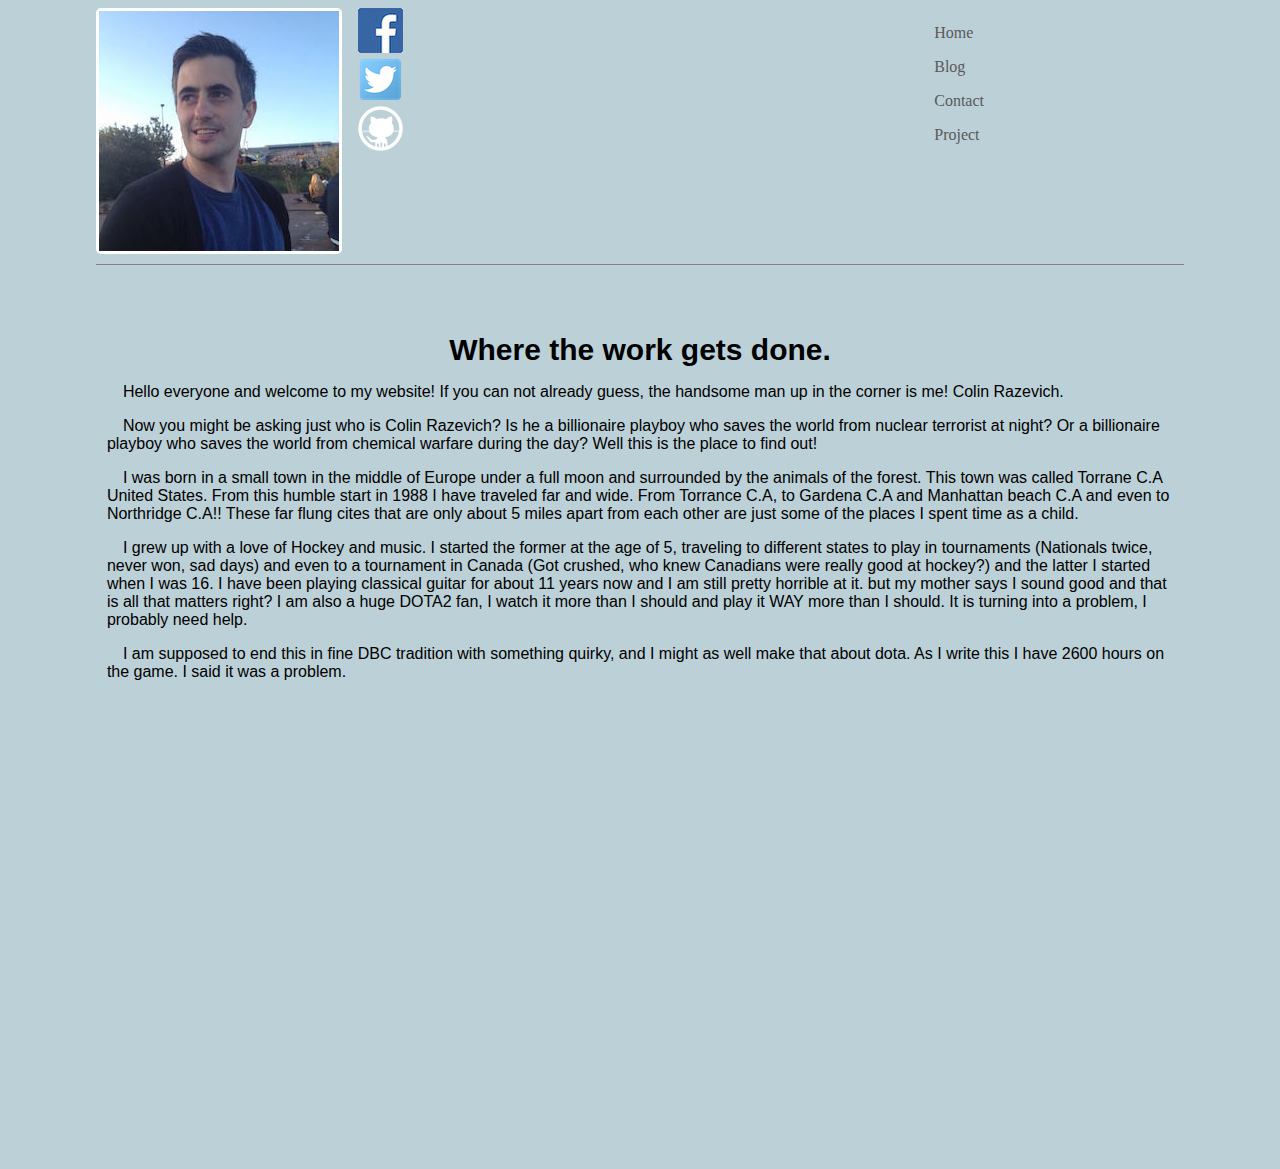
<file: index.html>
<!DOCTYPE html>
<html lang="en">
  <head>
    <title>Colin's Website</title>
    <meta charset="UTF-8">
     <link rel="stylesheet" type="text/css" href="../stylesheets/default.css">
  </head>
  <body>
    <div class="contain">
      <div class="picture">
        <img src="http://razevich.github.io/pic.jpg">
      </div>
      <div class="logos">
        <a href="https://www.facebook.com/colin.razevich">
          <img src="http://razevich.github.io/Facebook.jpg">
        </a>
        <a href="https://twitter.com/RazevichC">
          <img src="http://razevich.github.io/Twitter-icon.png">
        </a>
        <a href="https://github.com/Razevich">
          <img src="http://razevich.github.io/github-256.png">
        </a>
      </div>
      <nav>
        <ul>
          <li>
            <a href="http://razevich.github.io/">Home</a>
          </li>
          <li>
            <a href="http://razevich.github.io/blog/index.html">Blog</a>
          </li>
          <li>
            <a href="mailto:Razevich.c@gmail.com">Contact</a>
          </li>
          <li>
            <a href="3">Project</a>
          </li>
        </ul>
      </nav>
    </div>
    <div class="main-work">
      <h1> Where the work gets done.</h1>
        <p>Hello everyone and welcome to my website! If you can not already guess, the handsome man up in the corner is me! Colin Razevich.
        </p>
        <p>Now you might be asking just who is Colin Razevich? Is he a billionaire playboy who saves the world from nuclear terrorist at night? Or a billionaire playboy who saves the world from chemical warfare during the day? Well this is the place to find out!
        </p>
        <p>I was born in a small town in the middle of Europe under a full moon and surrounded by the animals of the forest. This town was called Torrane C.A United States. From this humble start in 1988 I have traveled far and wide. From Torrance C.A, to Gardena C.A and Manhattan beach C.A and even to Northridge C.A!! These far flung cites that are only about 5 miles apart from each other are just some of the places I spent time as a child.
        </p>
        <p>I grew up with a love of Hockey and music. I started the former at the age of 5, traveling to different states to play in tournaments (Nationals twice, never won, sad days) and even to a tournament in Canada (Got crushed, who knew Canadians were really good at hockey?) and the latter I started when I was 16. I have been playing classical guitar for about 11 years now and I am still pretty horrible at it. but my mother says I sound good and that is all that matters right? I am also a huge DOTA2 fan, I watch it more than I should and play it WAY more than I should. It is turning into a problem, I probably need help.
        </p>
        <p>I am supposed to end this in fine DBC tradition with something quirky, and I might as well make that about dota. As I write this I have 2600 hours on the game. I said it was a problem.
        </p>
    </div>
    <footer>
    </footer>
  </body>
</html>
</file>
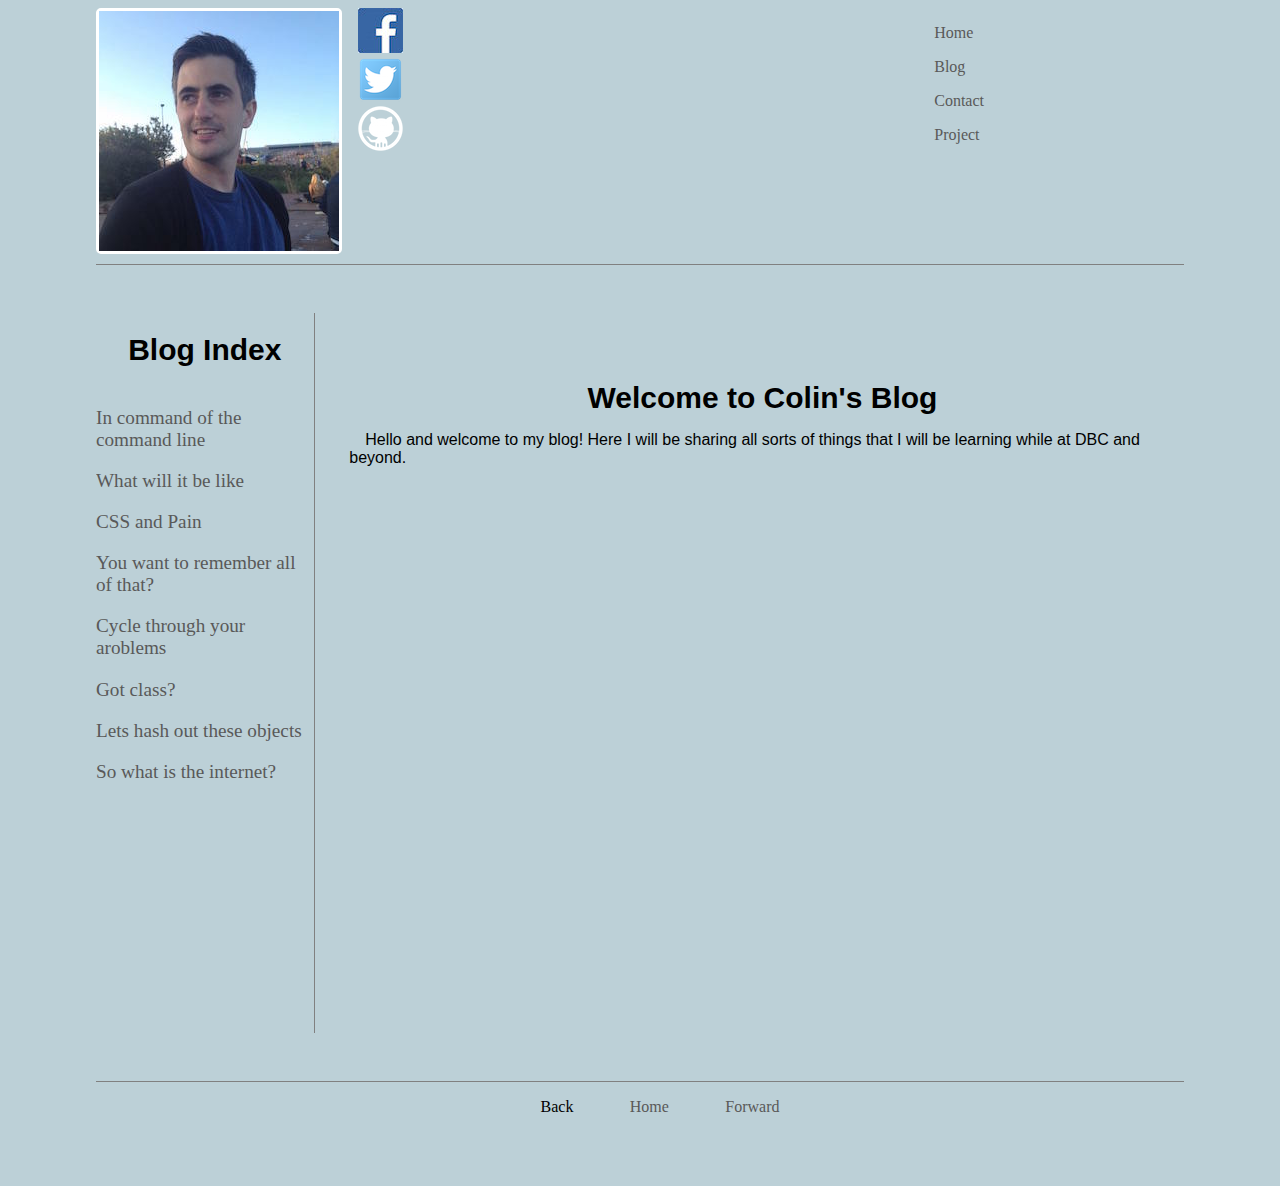
<file: blog/index.html>
<!DOCTYPE html>
<html lang="en">
  <head>
    <title>Colin's Website</title>
    <meta charset="UTF-8">
     <link rel="stylesheet" type="text/css" href="../stylesheets/default.css">
    <link rel="stylesheet" type="text/css" href="../stylesheets/blog.css">
  </head>
  <body>
    <div class="contain">
      <div class="picture">
        <a href="http://razevich.github.io">
          <img src="http://razevich.github.io/pic.jpg">
        </a>
      </div>
      <div class="logos">
        <a href="https://www.facebook.com/colin.razevich">
          <img src="http://razevich.github.io/Facebook.jpg">
        </a>
        <a href="https://twitter.com/RazevichC">
          <img src="http://razevich.github.io/Twitter-icon.png">
        </a>
        <a href="https://github.com/Razevich">
          <img src="http://razevich.github.io/github-256.png">
        </a>
      </div>
      <nav>
        <ul>
          <li>
            <a href="http://razevich.github.io/">Home</a>
          </li>
          <li>
            <a href="http://razevich.github.io/blog/index.html">Blog</a>
          </li>
          <li>
            <a href="mailto:Razevich.c@gmail.com">Contact</a>
          </li>
          <li>
            <a href="3">Project</a>
          </li>
        </ul>
      </nav>
    </div>
  <div class="wrapper">
    <div class ="side-bar">
      <h1>Blog Index</h1>
      <a href="http://razevich.github.io/blog/t1-git-blog.html">In command of the command line</a>
      <a href="http://razevich.github.io/blog/c1-chefs-kitchen.html">What will it be like</a>
      <a href="http://razevich.github.io/blog/css-concepts.html">CSS and Pain</a>
      <a href="http://razevich.github.io/blog/arrays-hashes.html">You want to remember all of that?</a>
      <a href="http://razevich.github.io/blog/enumerable-methods.html">Cycle through your aroblems</a>
      <a href="http://razevich.github.io/blog/ruby-classes.html">Got class?</a>
      <a href="http://razevich.github.io/blog/Javascript.html">Lets hash out these objects</a>
      <a href="http://razevich.github.io/blog/tech.html">So what is the internet?</a>
    </div>
    <div class="main-work">
      <h1>Welcome to Colin's Blog</h1>
      <p>Hello and welcome to my blog! Here I will be sharing all sorts of things that I will be learning while at DBC and beyond.</p>
    </div>
  </div>
            <footer>
          <ul>
            <li class="foot">
              Back
            </li>
            <li class="foot space"><a href="http://razevich.github.io/blog/index.html">Home
              </a></li>
            <li class="foot">
              <a href="http://razevich.github.io/blog/t1-git-blog.html">Forward</a>
              </li>
          </ul>
      </footer>
  </body>
<html>
</file>
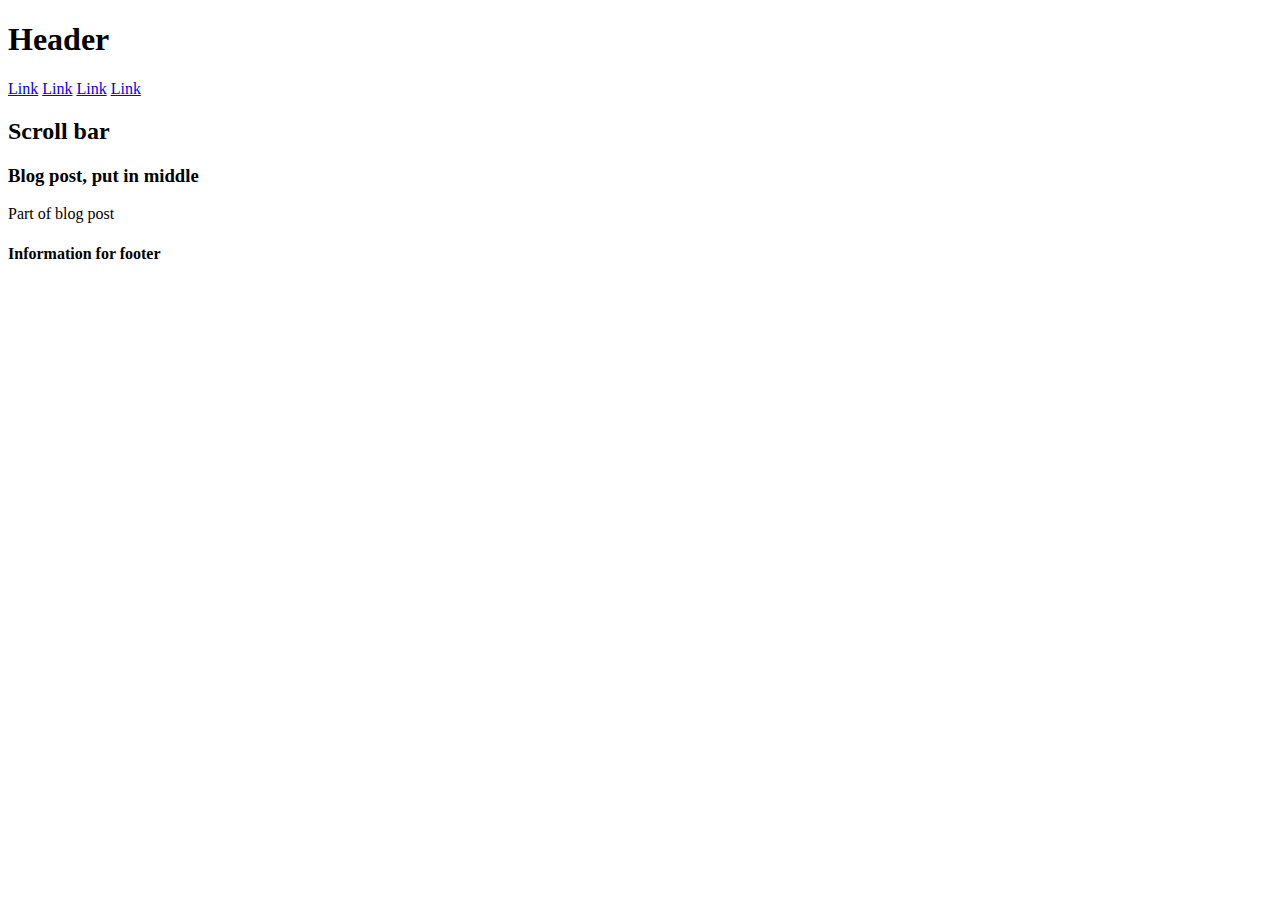
<file: blog-template.html>
<!DOCTYPE html>
<html>
<head>
  <title>Blog template</title>
</head>
<body>
  <header>
    <!-- Put over middler -->
    <h1>Header</h1>
  </header>
  <!-- Goes under header, links to all your social media -->
  <nav>
    <a href="#">Link</a>
    <a href="#">Link</a>
    <a href="#">Link</a>
    <a href="#">Link</a>
  </nav>
  <main>
    <!-- right side scroll bar could be cool? Links to different blog post here -->
    <aside>
      <h2>Scroll bar</h2>
    </aside>
    <!-- main blog post goes here -->
    <artical>
      <h3>Blog post, put in middle</h3>
        <p>Part of blog post</p>
    </artical>
  </main>
  <!-- main contact info -->
  <footer>
    <h4>Information for footer</h4>
  </footer>
</body>
</html>

<!-- It was actually great to wireframe with a pair, I did not have to do a ton!

  - Not really, I find wireframing pretty unhelpful. I have a plan for a website in my head, and design choices that I would make when I see a more finished product.

  - What we came up with, why would we keep it if we did not think it was good?

  - I learned about nav, which is a great wat to store links. Will be using this a lot -->
</file>
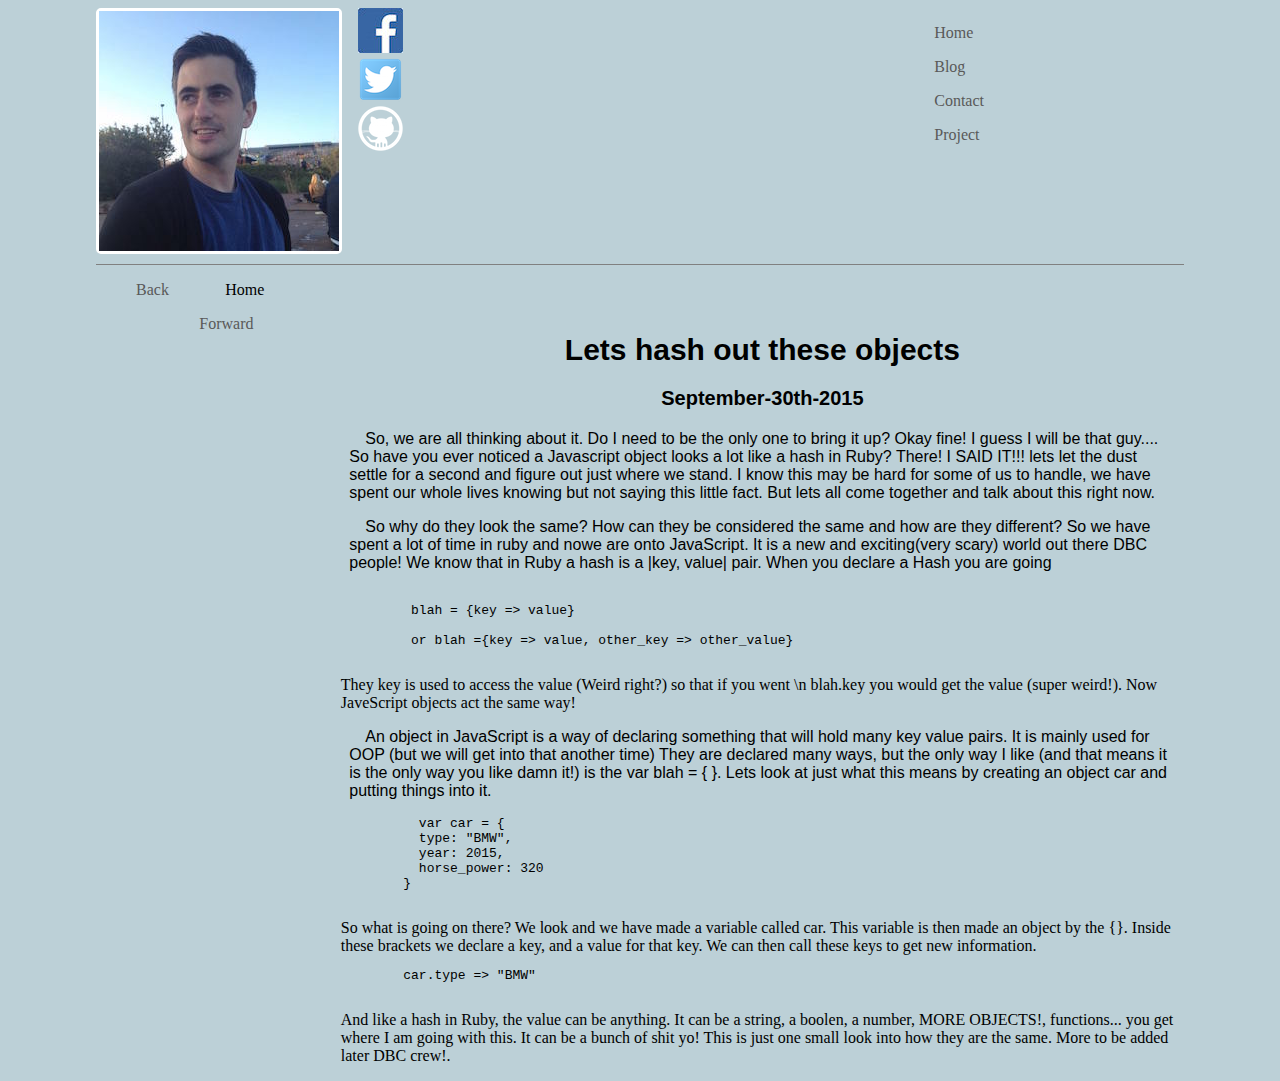
<file: Javascript.html>
<!DOCTYPE html>
<html lang="en">
  <head>
    <title>Colin's Website</title>
    <meta charset="UTF-8">
     <link rel="stylesheet" type="text/css" href="../stylesheets/default.css">
    <link rel="stylesheet" type="text/css" href="../stylesheets/blog.css">
  </head>
  <body>
    <div class="contain">
      <div class="picture">
         <a href="http://razevich.github.io">
          <img src="http://razevich.github.io/pic.jpg">
        </a>
      </div>
      <div class="logos">
        <a href="https://www.facebook.com/colin.razevich">
          <img src="http://razevich.github.io/Facebook.jpg">
        </a>
        <a href="https://twitter.com/RazevichC">
          <img src="http://razevich.github.io/Twitter-icon.png">
        </a>
        <a href="https://github.com/Razevich">
          <img src="http://razevich.github.io/github-256.png">
        </a>
      </div>
      <nav>
        <ul>
          <li>
            <a href="http://razevich.github.io/">Home</a>
          </li>
          <li>
            <a href="http://razevich.github.io/blog/index.html">Blog</a>
          </li>
          <li>
            <a href="mailto:Razevich.c@gmail.com">Contact</a>
          </li>
          <li>
            <a href="3">Project</a>
          </li>
        </ul>
      </nav>
    </div>
    <div class="main-work">
    <h1>Lets hash out these objects</h1>
      <h3>September-30th-2015</h3>
        <p>So, we are all thinking about it. Do I need to be the only one to bring it up? Okay fine! I guess I will be that guy.... So have you ever noticed a Javascript object looks a lot like a hash in Ruby? There! I SAID IT!!! lets let the dust settle for a second and figure out just where we stand. I know this may be hard for some of us to handle, we have spent our whole lives knowing but not saying this little fact. But lets all come together and talk about this right now.
        </p>
        <p>So why do they look the same? How can they be considered the same and how are they different? So we have spent a lot of time in ruby and nowe are onto JavaScript. It is a new and exciting(very scary) world out there DBC people! We know that in Ruby a hash is a |key, value| pair. When you declare a Hash you are going
        <pre>

         blah = {key => value}

         or blah ={key => value, other_key => other_value}
        </pre>
        They key is used to access the value (Weird right?) so that if you went \n blah.key you would get the value (super weird!). Now JaveScript objects act the same way!
        </p>
        <p> An object in JavaScript is a way of declaring something that will hold many key value pairs. It is mainly used for OOP (but we will get into that another time) They are declared many ways, but the only way I like (and that means it is the only way you like damn it!) is the var blah = { }. Lets look at just what this means by creating an object car and putting things into it.
        <pre>
          var car = {
          type: "BMW",
          year: 2015,
          horse_power: 320
        }
      </pre>
        So what is going on there? We look and we have made a variable called car. This variable is then made an object by the {}. Inside these brackets we declare a key, and a value for that key. We can then call these keys to get new information.
      <pre>
        car.type => "BMW"
      </pre>
      And like a hash in Ruby, the value can be anything. It can be a string, a boolen, a number, MORE OBJECTS!, functions... you get where I am going with this. It can be a bunch of shit yo! This is just one small look into how they are the same. More to be added later DBC crew!.
    </p>

      </div>
      <footer>
          <ul>
            <li class="foot">
              <a href=>Back</a>
            </li>
            <li class="foot space">Home</li>
            <li class="foot">
              <a href=>Forward</a>
              </li>
          </ul>
      </footer>
  </body>
</html
</file>
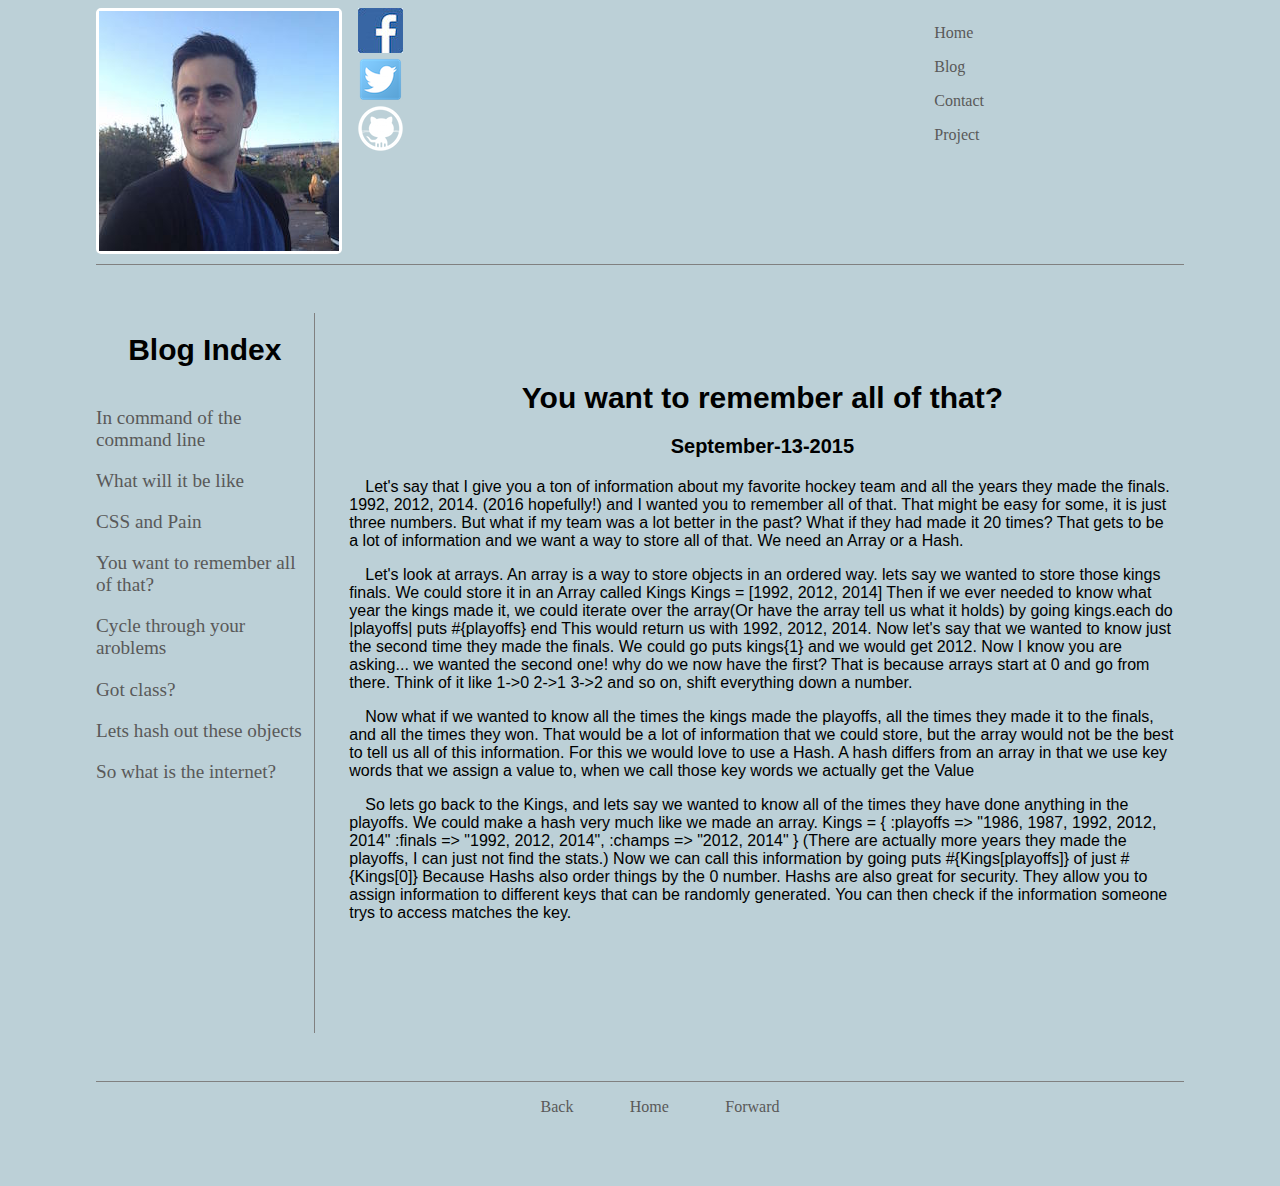
<file: blog/arrays-hashes.html>
<!DOCTYPE html>
<html lang="en">
  <head>
    <title>Colin's Website</title>
    <meta charset="UTF-8">
     <link rel="stylesheet" type="text/css" href="../stylesheets/default.css">
    <link rel="stylesheet" type="text/css" href="../stylesheets/blog.css">
  </head>
  <body>
    <div class="contain">
      <div class="picture">
         <a href="http://razevich.github.io">
          <img src="http://razevich.github.io/pic.jpg">
        </a>
      </div>
      <div class="logos">
        <a href="https://www.facebook.com/colin.razevich">
          <img src="http://razevich.github.io/Facebook.jpg">
        </a>
        <a href="https://twitter.com/RazevichC">
          <img src="http://razevich.github.io/Twitter-icon.png">
        </a>
        <a href="https://github.com/Razevich">
          <img src="http://razevich.github.io/github-256.png">
        </a>
      </div>
      <nav>
        <ul>
          <li>
            <a href="http://razevich.github.io/">Home</a>
          </li>
          <li>
            <a href="http://razevich.github.io/blog/index.html">Blog</a>
          </li>
          <li>
            <a href="mailto:Razevich.c@gmail.com">Contact</a>
          </li>
          <li>
            <a href="3">Project</a>
          </li>
        </ul>
      </nav>
    </div>
    <div class="wrapper">
      <div class ="side-bar">
        <h1>Blog Index</h1>
          <a href="http://razevich.github.io/blog/t1-git-blog.html">In command of the command line</a>
          <a href="http://razevich.github.io/blog/c1-chefs-kitchen.html">What will it be like</a>
          <a href="http://razevich.github.io/blog/css-concepts.html">CSS and Pain</a>
          <a href="http://razevich.github.io/blog/arrays-hashes.html">You want to remember all of that?</a>
          <a href="http://razevich.github.io/blog/enumerable-methods.html">Cycle through your aroblems</a>
          <a href="http://razevich.github.io/blog/ruby-classes.html">Got class?</a>
          <a href="http://razevich.github.io/blog/Javascript.html">Lets hash out these objects</a>
          <a href="http://razevich.github.io/blog/tech.html">So what is the internet?</a>
      </div>
    <div class="main-work">
    <h1>You want to remember all of that?</h1>
      <h3>September-13-2015</h3>
        <p>Let's say that I give you a ton of information about my favorite hockey team and all the years they made the finals. 1992, 2012, 2014. (2016 hopefully!) and I wanted you to remember all of that. That might be easy for some, it is just three numbers. But what if my team was a lot better in the past? What if they had made it 20 times? That gets to be a lot of information and we want a way to store all of that. We need an Array or a Hash.
        </p>
        <p>Let's look at arrays. An array is a way to store objects in an ordered way. lets say we wanted to store those kings finals. We could store it in an Array called Kings
          Kings = [1992, 2012, 2014]
        Then if we ever needed to know what year the kings made it, we could iterate over the array(Or have the array tell us what it holds) by going
         kings.each do |playoffs|
          puts #{playoffs}
        end
        This would return us with 1992, 2012, 2014.
        Now let's say that we wanted to know just the second time they made the finals. We could go puts kings{1}
        and we would get 2012. Now I know you are asking... we wanted the second one! why do we now have the first? That is because arrays start at 0 and go from there. Think of it like 1->0 2->1 3->2 and so on, shift everything down a number.
        </p>
        <p>Now what if we wanted to know all the times the kings made the playoffs, all the times they made it to the finals, and all the times they won. That would be a lot of information that we could store, but the array would not be the best to tell us all of this information. For this we would love to use a Hash. A hash differs from an array in that we use key words that we assign a value to, when we call those key words we actually get the Value
        </p>
        <p> So lets go back to the Kings, and lets say we wanted to know all of the times they have done anything in the playoffs. We could make a hash very much like we made an array.
          Kings = {
           :playoffs => "1986, 1987, 1992, 2012, 2014"
           :finals => "1992, 2012, 2014",
           :champs => "2012, 2014"
        }
        (There are actually more years they made the playoffs, I can just not find the stats.)
        Now we can call this information by going
        puts #{Kings[playoffs]}
        of just #{Kings[0]}
        Because Hashs also order things by the 0 number.
        Hashs are also great for security. They allow you to assign information to different keys that can be randomly generated. You can then check if the information someone trys to access matches the key.
      </p>
      </div>
    </div>
      <footer>
          <ul>
            <li class="foot">
              <a href="http://razevich.github.io/blog/css-concepts.html">Back</a>
            </li>
            <li class="foot space">
              <a href="http://razevich.github.io/blog/index.html">Home</a>
            </li>
            <li class="foot">
              <a href="http://razevich.github.io/blog/enumerable-methods.html">Forward</a>
              </li>
          </ul>
      </footer>
  </body>
</html
</file>
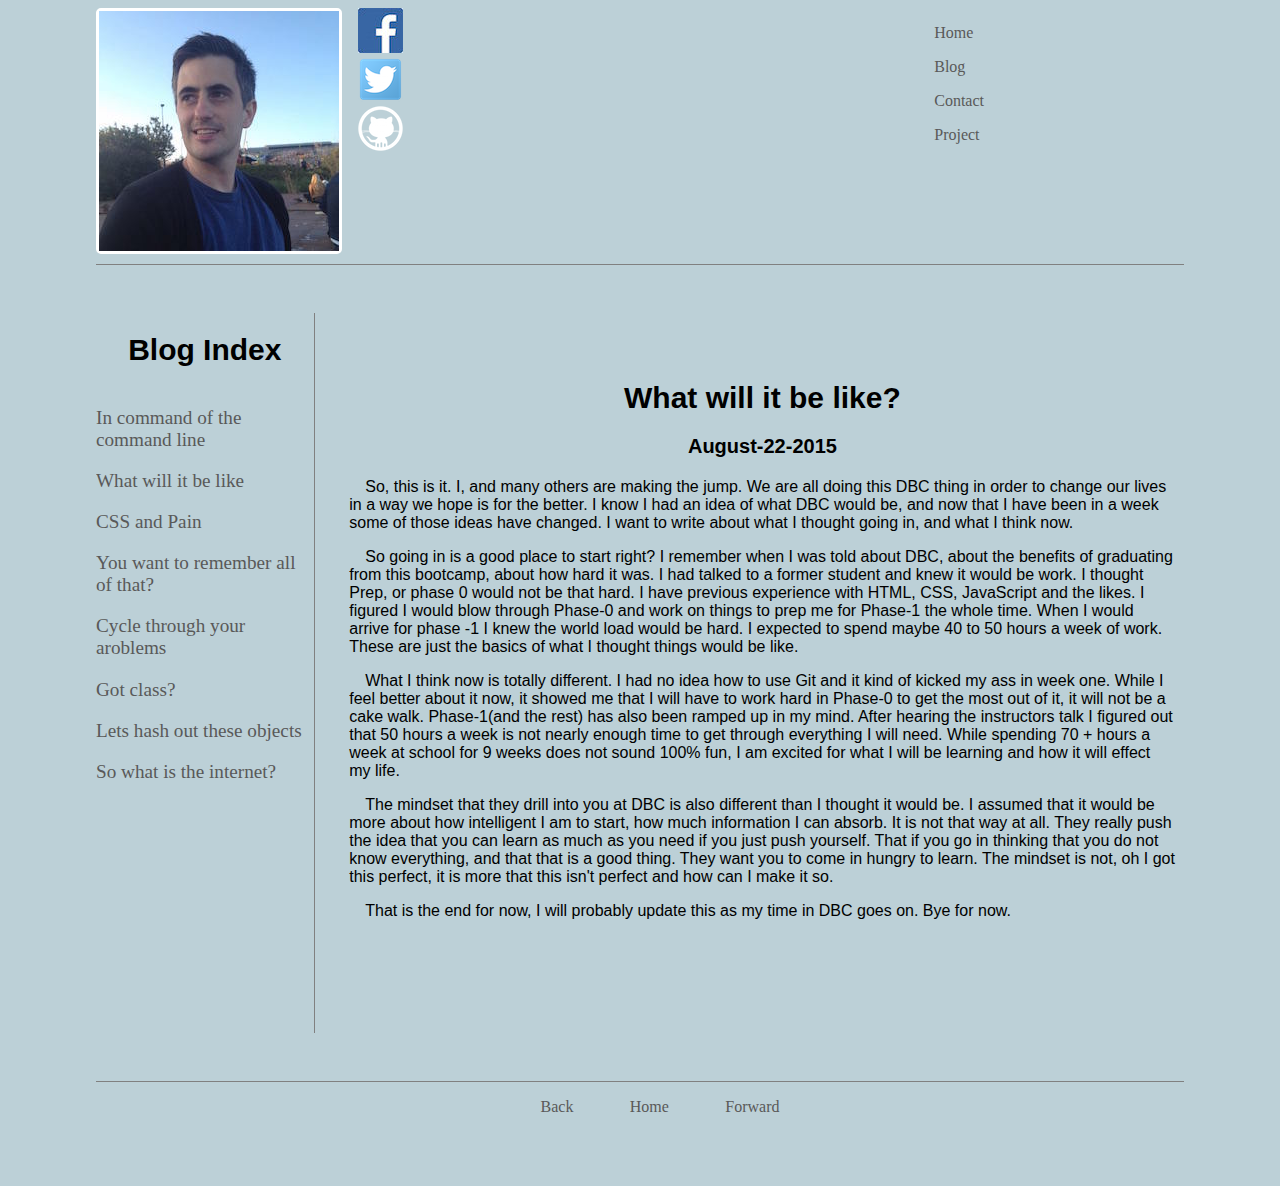
<file: blog/c1-chefs-kitchen.html>
<!DOCTYPE html>
<html lang="en">
  <head>
    <title>Colin's Website</title>
    <meta charset="UTF-8">
     <link rel="stylesheet" type="text/css" href="../stylesheets/default.css">
    <link rel="stylesheet" type="text/css" href="../stylesheets/blog.css">
  </head>
  <body>
    <div class="contain">
      <div class="picture">
        <a href="http://razevich.github.io">
          <img src="http://razevich.github.io/pic.jpg">
        </a>
      </div>
      <div class="logos">
        <a href="https://www.facebook.com/colin.razevich">
          <img src="http://razevich.github.io/Facebook.jpg">
        </a>
        <a href="https://twitter.com/RazevichC">
          <img src="http://razevich.github.io/Twitter-icon.png">
        </a>
        <a href="https://github.com/Razevich">
          <img src="http://razevich.github.io/github-256.png">
        </a>
      </div>
      <nav>
        <ul>
          <li>
            <a href="http://razevich.github.io/">Home</a>
          </li>
          <li>
            <a href="http://razevich.github.io/blog/index.html">Blog</a>
          </li>
          <li>
            <a href="mailto:Razevich.c@gmail.com">Contact</a>
          </li>
          <li>
            <a href="3">Project</a>
          </li>
        </ul>
      </nav>
    </div>
   <div class="wrapper">
    <div class ="side-bar">
      <h1>Blog Index</h1>
      <a href="http://razevich.github.io/blog/t1-git-blog.html">In command of the command line</a>
      <a href="http://razevich.github.io/blog/c1-chefs-kitchen.html">What will it be like</a>
      <a href="http://razevich.github.io/blog/css-concepts.html">CSS and Pain</a>
      <a href="http://razevich.github.io/blog/arrays-hashes.html">You want to remember all of that?</a>
      <a href="http://razevich.github.io/blog/enumerable-methods.html">Cycle through your aroblems</a>
      <a href="http://razevich.github.io/blog/ruby-classes.html">Got class?</a>
      <a href="http://razevich.github.io/blog/Javascript.html">Lets hash out these objects</a>
      <a href="http://razevich.github.io/blog/tech.html">So what is the internet?</a>
    </div>
    <div class="main-work">
      <h1>What will it be like?</h1>
      <h3>August-22-2015</h3>
    <p>
      So, this is it. I, and many others are making the jump. We are all doing this DBC thing in order to change our lives in a way we hope is for the better. I know I had an idea of what DBC would be, and now that I have been in a week some of those ideas have changed. I want to write about what I thought going in, and what I think now.
    </p>
    <p>
        So going in is a good place to start right? I remember when I was told about DBC, about the benefits of graduating from this bootcamp, about how hard it was. I had talked to a former student and knew it would be work. I thought Prep, or phase 0 would not be that hard. I have previous experience with HTML, CSS, JavaScript and the likes. I figured I would blow through Phase-0 and work on things to prep me for Phase-1 the whole time. When I would arrive for phase -1 I knew the world load would be hard. I expected to spend maybe 40 to 50 hours a week of work. These are just the basics of what I thought things would be like.
    </p>
    <p>
        What I think now is totally different. I had no idea how to use Git and it kind of kicked my ass in week one. While I feel better about it now, it showed me that I will have to work hard in Phase-0 to get the most out of it, it will not be a cake walk. Phase-1(and the rest) has also been ramped up in my mind. After hearing the instructors talk I figured out that 50 hours a week is not nearly enough time to get through everything I will need. While spending 70 + hours a week at school for 9 weeks does not sound 100% fun, I am excited for what I will be learning and how it will effect my life.
    </p>
    <p>
        The mindset that they drill into you at DBC is also different than I thought it would be. I assumed that it would be more about how intelligent I am to start, how much information I can absorb. It is not that way at all. They really push the idea that you can learn as much as you need if you just push yourself. That if you go in thinking that you do not know everything, and that that is a good thing. They want you to come in hungry to learn. The mindset is not, oh I got this perfect, it is more that this isn't perfect and how can I make it so.
    </p>
    <p> That is the end for now, I will probably update this as my time in DBC goes on. Bye for now.
    </p>
  </div>
</div>
        <footer>
          <ul>
            <li class="foot">
              <a href="http://razevich.github.io/blog/t1-git-blog.html">Back</a>
            </li>
            <li class="foot space">
              <a href="http://razevich.github.io/blog/index.html">Home
              </a></li>
            <li class="foot">
              <a href="http://razevich.github.io/blog/css-concepts.html">Forward</a>
              </li>
          </ul>
      </footer>
</body>
</html>
</file>
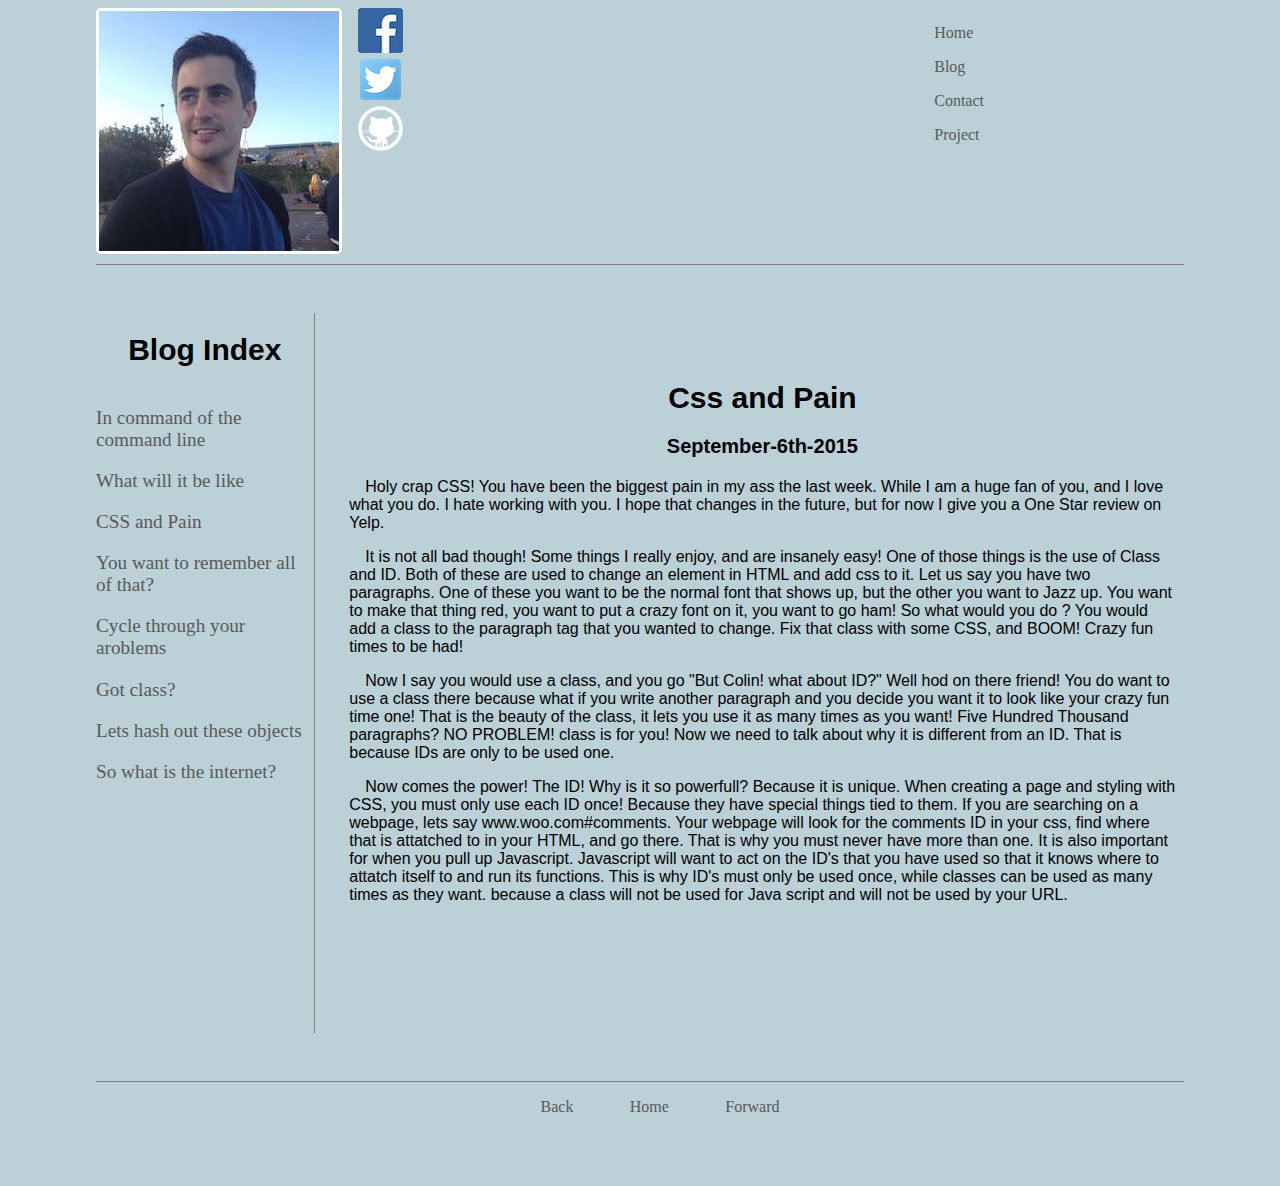
<file: blog/css-concepts.html>
<!DOCTYPE html>
<html lang="en">
  <head>
    <title>Colin's Website</title>
    <meta charset="UTF-8">
     <link rel="stylesheet" type="text/css" href="../stylesheets/default.css">
    <link rel="stylesheet" type="text/css" href="../stylesheets/blog.css">
  </head>
  <body>
    <div class="contain">
      <div class="picture">
        <a href="http://razevich.github.io">
          <img src="http://razevich.github.io/pic.jpg">
        </a>
      </div>
      <div class="logos">
        <a href="https://www.facebook.com/colin.razevich">
          <img src="http://razevich.github.io/Facebook.jpg">
        </a>
        <a href="https://twitter.com/RazevichC">
          <img src="http://razevich.github.io/Twitter-icon.png">
        </a>
        <a href="https://github.com/Razevich">
          <img src="http://razevich.github.io/github-256.png">
        </a>
      </div>
      <nav>
        <ul>
          <li>
            <a href="http://razevich.github.io/">Home</a>
          </li>
          <li>
            <a href="http://razevich.github.io/blog/index.html">Blog</a>
          </li>
          <li>
            <a href="mailto:Razevich.c@gmail.com">Contact</a>
          </li>
          <li>
            <a href="3">Project</a>
          </li>
        </ul>
      </nav>
    </div>
  <div class="wrapper">
    <div class ="side-bar">
      <h1>Blog Index</h1>
      <a href="http://razevich.github.io/blog/t1-git-blog.html">In command of the command line</a>
      <a href="http://razevich.github.io/blog/c1-chefs-kitchen.html">What will it be like</a>
      <a href="http://razevich.github.io/blog/css-concepts.html">CSS and Pain</a>
      <a href="http://razevich.github.io/blog/arrays-hashes.html">You want to remember all of that?</a>
      <a href="http://razevich.github.io/blog/enumerable-methods.html">Cycle through your aroblems</a>
      <a href="http://razevich.github.io/blog/ruby-classes.html">Got class?</a>
      <a href="http://razevich.github.io/blog/Javascript.html">Lets hash out these objects</a>
      <a href="http://razevich.github.io/blog/tech.html">So what is the internet?</a>
    </div>
    <div class="main-work">
      <h1>Css and Pain</h1>
      <h3>September-6th-2015</h3>
        <p>Holy crap CSS! You have been the biggest pain in my ass the last week. While I am a huge fan of you, and I love what you do. I hate working with you. I hope that changes in the future, but for now I give you a One Star review on Yelp.</p>
        <p>It is not all bad though! Some things I really enjoy, and are insanely easy! One of those things is the use of Class and ID. Both of these are used to change an element in HTML and add css to it. Let us say you have two paragraphs. One of these you want to be the normal font that shows up, but the other you want to Jazz up. You want to make that thing red, you want to put a crazy font on it, you want to go ham! So what would you do ? You would add a class to the paragraph tag that you wanted to change. Fix that class with some CSS, and BOOM! Crazy fun times to be had! </p>
        <p>Now I say you would use a class, and you go "But Colin! what about ID?" Well hod on there friend! You do want to use a class there because what if you write another paragraph and you decide you want it to look like your crazy fun time one! That is the beauty of the class, it lets you use it as many times as you want! Five Hundred Thousand paragraphs? NO PROBLEM! class is for you! Now we need to talk about why it is different from an ID. That is because IDs are only to be used one.</p>
        <p>Now comes the power! The ID! Why is it so powerfull? Because it is unique. When creating a page and styling with CSS, you must only use each ID once! Because they have special things tied to them. If you are searching on a webpage, lets say www.woo.com#comments. Your webpage will look for the comments ID in your css, find where that is attatched to in your HTML, and go there. That is why you must never have more than one. It is also important for when you pull up Javascript. Javascript will want to act on the ID's that you have used so that it knows where to attatch itself to and run its functions. This is why ID's must only be used once, while classes can be used as many times as they want. because a class will not be used for Java script and will not be used by your URL.
        </p>
    </div>
  </div>

    <footer>
          <ul>
            <li class="foot">
              <a href="http://razevich.github.io/blog/c1-chefs-kitchen.html">Back</a>
            </li>
            <li class="foot space">
              <a href="http://razevich.github.io/blog/index.html">Home</a>
            </li>
            <li class="foot">
              <a href="http://razevich.github.io/blog/arrays-hashes.html">Forward</a>
            </li>
          </ul>
      </footer>
  </body>
</html>
</file>
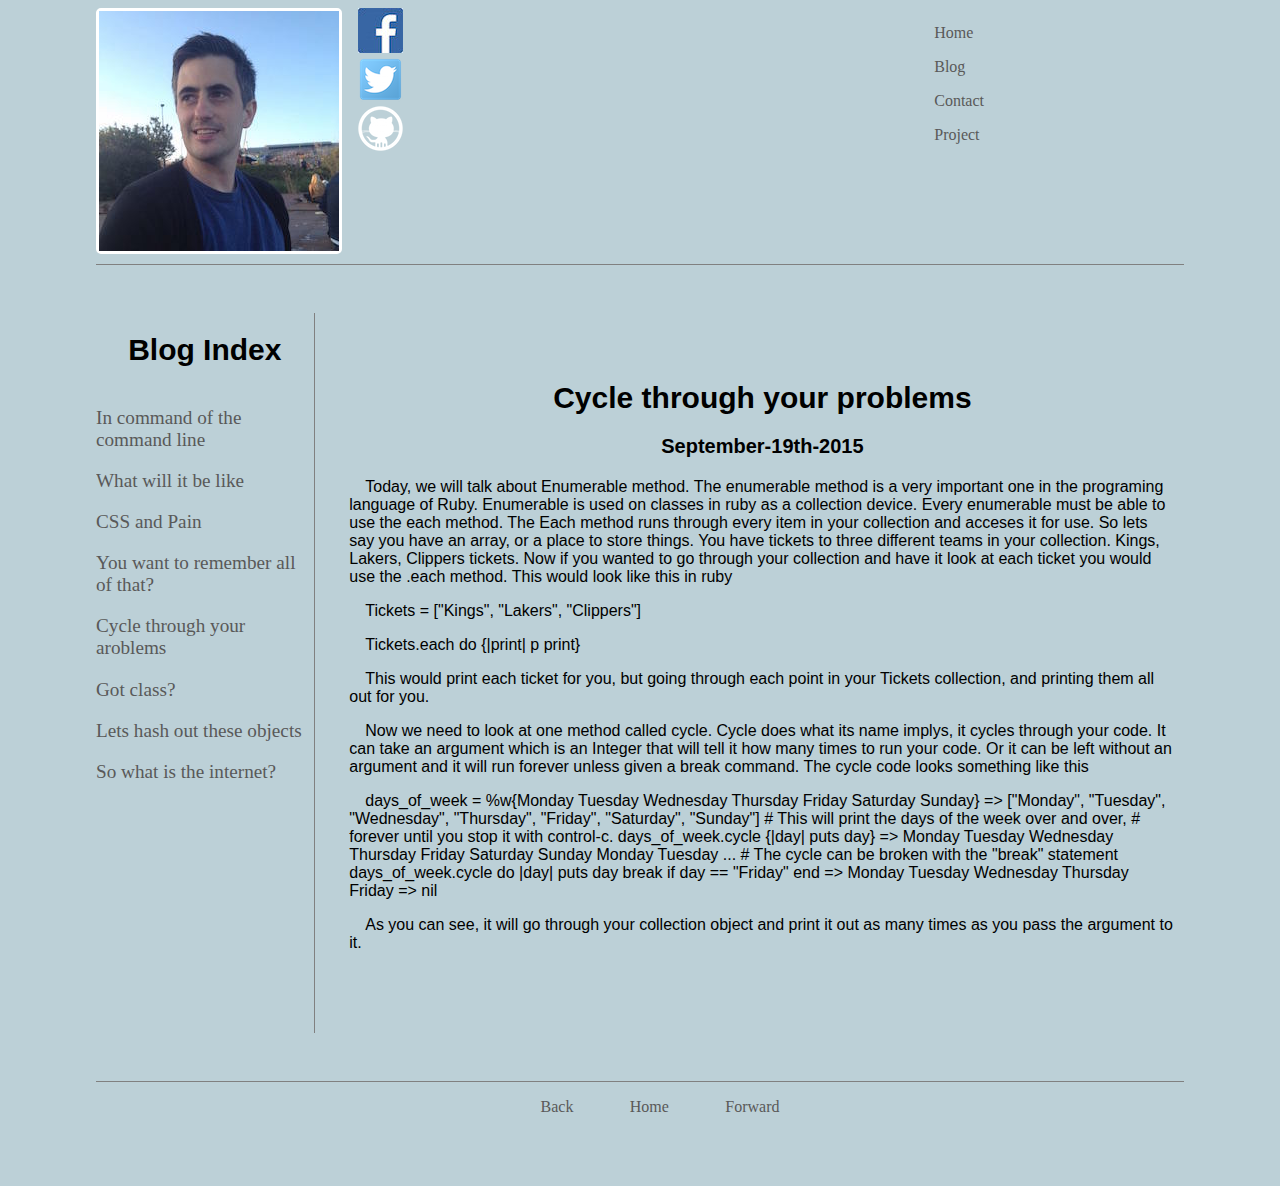
<file: blog/enumerable-methods.html>
<!DOCTYPE html>
<html lang="en">
  <head>
    <title>Colin's Website</title>
    <meta charset="UTF-8">
     <link rel="stylesheet" type="text/css" href="../stylesheets/default.css">
    <link rel="stylesheet" type="text/css" href="../stylesheets/blog.css">
  </head>
  <body>
    <div class="contain">
      <div class="picture">
         <a href="http://razevich.github.io">
          <img src="http://razevich.github.io/pic.jpg">
        </a>
      </div>
      <div class="logos">
        <a href="https://www.facebook.com/colin.razevich">
          <img src="http://razevich.github.io/Facebook.jpg">
        </a>
        <a href="https://twitter.com/RazevichC">
          <img src="http://razevich.github.io/Twitter-icon.png">
        </a>
        <a href="https://github.com/Razevich">
          <img src="http://razevich.github.io/github-256.png">
        </a>
      </div>
      <nav>
        <ul>
          <li>
            <a href="http://razevich.github.io/">Home</a>
          </li>
          <li>
            <a href="http://razevich.github.io/blog/index.html">Blog</a>
          </li>
          <li>
            <a href="mailto:Razevich.c@gmail.com">Contact</a>
          </li>
          <li>
            <a href="3">Project</a>
          </li>
        </ul>
      </nav>
    </div>
  <div class="wrapper">
    <div class ="side-bar">
      <h1>Blog Index</h1>
      <a href="http://razevich.github.io/blog/t1-git-blog.html">In command of the command line</a>
      <a href="http://razevich.github.io/blog/c1-chefs-kitchen.html">What will it be like</a>
      <a href="http://razevich.github.io/blog/css-concepts.html">CSS and Pain</a>
      <a href="http://razevich.github.io/blog/arrays-hashes.html">You want to remember all of that?</a>
      <a href="http://razevich.github.io/blog/enumerable-methods.html">Cycle through your aroblems</a>
      <a href="http://razevich.github.io/blog/ruby-classes.html">Got class?</a>
      <a href="http://razevich.github.io/blog/Javascript.html">Lets hash out these objects</a>
      <a href="http://razevich.github.io/blog/tech.html">So what is the internet?</a>
    </div>
    <div class="main-work">
    <h1>Cycle through your problems</h1>
      <h3>September-19th-2015</h3>
        <p>Today, we will talk about Enumerable method. The enumerable method is a very important one in the programing language of Ruby. Enumerable is used on classes in ruby as a collection device. Every enumerable must be able to use the each method. The Each method runs through every item in your collection and acceses it for use. So lets say you have an array, or a place to store things. You have tickets to three different teams in your collection. Kings, Lakers, Clippers tickets. Now if you wanted to go through your collection and have it look at each ticket you would use the .each method. This would look like this in ruby
        </p>
      <p> Tickets = ["Kings", "Lakers", "Clippers"]
      </p>
      <p> Tickets.each do {|print| p print}
      </p>
      <p> This would print each ticket for you, but going through each point in your Tickets collection, and printing them all out for you.
      </p>
      <p> Now we need to look at one method called cycle. Cycle does what its name implys, it cycles through your code. It can take an argument which is an Integer that will tell it how many times to run your code. Or it can be left without an argument and it will run forever unless given a break command. The cycle code looks something like this
      </p>
      <p>
days_of_week = %w{Monday Tuesday Wednesday Thursday Friday Saturday Sunday}
=> ["Monday", "Tuesday", "Wednesday", "Thursday", "Friday", "Saturday", "Sunday"]

# This will print the days of the week over and over,
# forever until you stop it with control-c.
days_of_week.cycle {|day| puts day}
=> Monday
Tuesday
Wednesday
Thursday
Friday
Saturday
Sunday
Monday
Tuesday
...

# The cycle can be broken with the "break" statement
days_of_week.cycle do |day|
    puts day
    break if day == "Friday"
end
=> Monday
Tuesday
Wednesday
Thursday
Friday
=> nil
</p>
<p> As you can see, it will go through your collection object and print it out as many times as you pass the argument to it.
</p>
      </div>
    </div>
      <footer>
          <ul>
            <li class="foot">
              <a href="http://razevich.github.io/blog/arrays-hashes.html">Back</a>
            </li>
            <li class="foot space">
              <a href="http://razevich.github.io/blog/index.html">Home
              </a>
            </li>
            <li class="foot">
              <a href="http://razevich.github.io/blog/ruby-classes.html">Forward</a>
              </li>
          </ul>
      </footer>
  </body>
</html
</file>
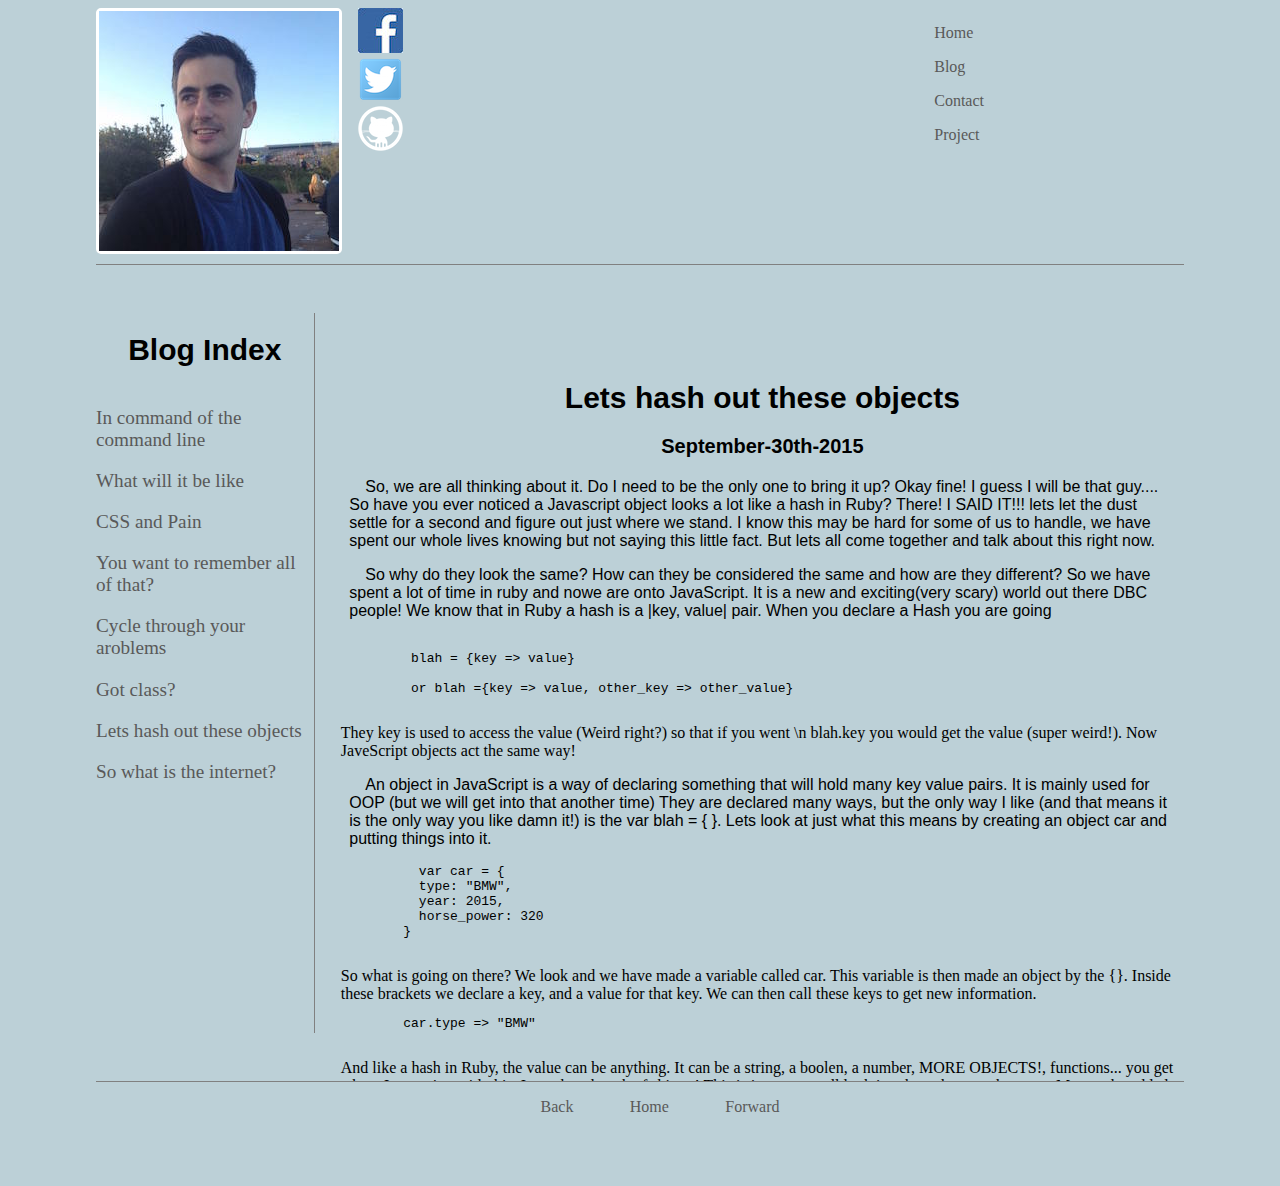
<file: blog/Javascript.html>
<!DOCTYPE html>
<html lang="en">
  <head>
    <title>Colin's Website</title>
    <meta charset="UTF-8">
     <link rel="stylesheet" type="text/css" href="../stylesheets/default.css">
    <link rel="stylesheet" type="text/css" href="../stylesheets/blog.css">
  </head>
  <body>
    <div class="contain">
      <div class="picture">
         <a href="http://razevich.github.io">
          <img src="http://razevich.github.io/pic.jpg">
        </a>
      </div>
      <div class="logos">
        <a href="https://www.facebook.com/colin.razevich">
          <img src="http://razevich.github.io/Facebook.jpg">
        </a>
        <a href="https://twitter.com/RazevichC">
          <img src="http://razevich.github.io/Twitter-icon.png">
        </a>
        <a href="https://github.com/Razevich">
          <img src="http://razevich.github.io/github-256.png">
        </a>
      </div>
      <nav>
        <ul>
          <li>
            <a href="http://razevich.github.io/">Home</a>
          </li>
          <li>
            <a href="http://razevich.github.io/blog/index.html">Blog</a>
          </li>
          <li>
            <a href="mailto:Razevich.c@gmail.com">Contact</a>
          </li>
          <li>
            <a href="3">Project</a>
          </li>
        </ul>
      </nav>
    </div>
  <div class="wrapper">
    <div class ="side-bar">
      <h1>Blog Index</h1>
      <a href="http://razevich.github.io/blog/t1-git-blog.html">In command of the command line</a>
      <a href="http://razevich.github.io/blog/c1-chefs-kitchen.html">What will it be like</a>
      <a href="http://razevich.github.io/blog/css-concepts.html">CSS and Pain</a>
      <a href="http://razevich.github.io/blog/arrays-hashes.html">You want to remember all of that?</a>
      <a href="http://razevich.github.io/blog/enumerable-methods.html">Cycle through your aroblems</a>
      <a href="http://razevich.github.io/blog/ruby-classes.html">Got class?</a>
      <a href="http://razevich.github.io/blog/Javascript.html">Lets hash out these objects</a>
      <a href="http://razevich.github.io/blog/tech.html">So what is the internet?</a>
    </div>
    <div class="main-work">
    <h1>Lets hash out these objects</h1>
      <h3>September-30th-2015</h3>
        <p>So, we are all thinking about it. Do I need to be the only one to bring it up? Okay fine! I guess I will be that guy.... So have you ever noticed a Javascript object looks a lot like a hash in Ruby? There! I SAID IT!!! lets let the dust settle for a second and figure out just where we stand. I know this may be hard for some of us to handle, we have spent our whole lives knowing but not saying this little fact. But lets all come together and talk about this right now.
        </p>
        <p>So why do they look the same? How can they be considered the same and how are they different? So we have spent a lot of time in ruby and nowe are onto JavaScript. It is a new and exciting(very scary) world out there DBC people! We know that in Ruby a hash is a |key, value| pair. When you declare a Hash you are going
        <pre>

         blah = {key => value}

         or blah ={key => value, other_key => other_value}
        </pre>
        They key is used to access the value (Weird right?) so that if you went \n blah.key you would get the value (super weird!). Now JaveScript objects act the same way!
        </p>
        <p> An object in JavaScript is a way of declaring something that will hold many key value pairs. It is mainly used for OOP (but we will get into that another time) They are declared many ways, but the only way I like (and that means it is the only way you like damn it!) is the var blah = { }. Lets look at just what this means by creating an object car and putting things into it.
        <pre>
          var car = {
          type: "BMW",
          year: 2015,
          horse_power: 320
        }
      </pre>
        So what is going on there? We look and we have made a variable called car. This variable is then made an object by the {}. Inside these brackets we declare a key, and a value for that key. We can then call these keys to get new information.
      <pre>
        car.type => "BMW"
      </pre>
      And like a hash in Ruby, the value can be anything. It can be a string, a boolen, a number, MORE OBJECTS!, functions... you get where I am going with this. It can be a bunch of shit yo! This is just one small look into how they are the same. More to be added later DBC crew!.
    </p>

    </div>
  </div>
      <footer>
          <ul>
            <li class="foot">
              <a href="http://razevich.github.io/blog/ruby-classes.html">Back</a>
            </li>
            <li class="foot space">
              <a href="http://razevich.github.io/blog/index.html">Home
              </a>
            </li>
            <li class="foot">
              <a href="http://razevich.github.io/blog/tech.html">Forward</a>
              </li>
          </ul>
      </footer>
  </body>
</html
</file>
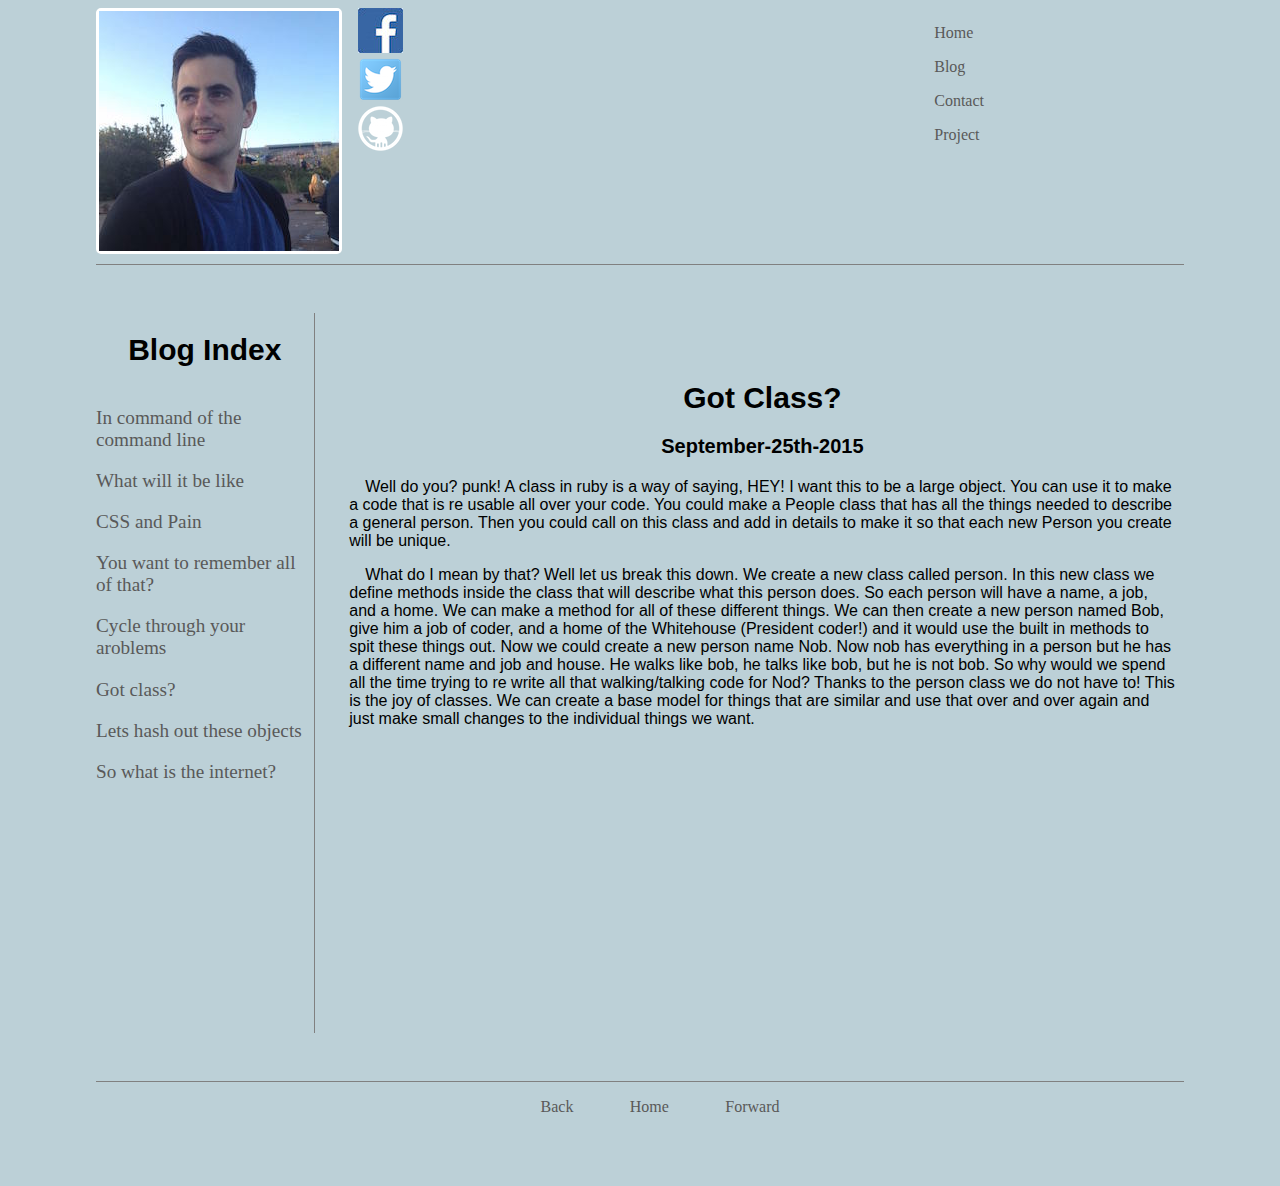
<file: blog/ruby-classes.html>
<!DOCTYPE html>
<html lang="en">
  <head>
    <title>Colin's Website</title>
    <meta charset="UTF-8">
     <link rel="stylesheet" type="text/css" href="../stylesheets/default.css">
    <link rel="stylesheet" type="text/css" href="../stylesheets/blog.css">
  </head>
  <body>
    <div class="contain">
      <div class="picture">
         <a href="http://razevich.github.io">
          <img src="http://razevich.github.io/pic.jpg">
        </a>
      </div>
      <div class="logos">
        <a href="https://www.facebook.com/colin.razevich">
          <img src="http://razevich.github.io/Facebook.jpg">
        </a>
        <a href="https://twitter.com/RazevichC">
          <img src="http://razevich.github.io/Twitter-icon.png">
        </a>
        <a href="https://github.com/Razevich">
          <img src="http://razevich.github.io/github-256.png">
        </a>
      </div>
      <nav>
        <ul>
          <li>
            <a href="http://razevich.github.io/">Home</a>
          </li>
          <li>
            <a href="http://razevich.github.io/blog/index.html">Blog</a>
          </li>
          <li>
            <a href="mailto:Razevich.c@gmail.com">Contact</a>
          </li>
          <li>
            <a href="3">Project</a>
          </li>
        </ul>
      </nav>
    </div>
   <div class="wrapper">
    <div class ="side-bar">
      <h1>Blog Index</h1>
      <a href="http://razevich.github.io/blog/t1-git-blog.html">In command of the command line</a>
      <a href="http://razevich.github.io/blog/c1-chefs-kitchen.html">What will it be like</a>
      <a href="http://razevich.github.io/blog/css-concepts.html">CSS and Pain</a>
      <a href="http://razevich.github.io/blog/arrays-hashes.html">You want to remember all of that?</a>
      <a href="http://razevich.github.io/blog/enumerable-methods.html">Cycle through your aroblems</a>
      <a href="http://razevich.github.io/blog/ruby-classes.html">Got class?</a>
      <a href="http://razevich.github.io/blog/Javascript.html">Lets hash out these objects</a>
      <a href="http://razevich.github.io/blog/tech.html">So what is the internet?</a>
    </div>
    <div class="main-work">
    <h1>Got Class?</h1>
      <h3>September-25th-2015</h3>
         <p>Well do you? punk! A class in ruby is a way of saying, HEY! I want this to be a large object. You can use it to make a code that is re usable all over your code. You could make a People class that has all the things needed to describe a general person. Then you could call on this class and add in details to make it so that each new Person you create will be unique.
        </p>
        <p> What do I mean by that? Well let us break this down. We create a new class called person. In this new class we define methods inside the class that will describe what this person does. So each person will have a name, a job, and a home. We can make a method for all of these different things. We can then create a new person named Bob, give him a job of coder, and a home of the Whitehouse (President coder!) and it would use the built in methods to spit these things out. Now we could create a new person name Nob. Now nob has everything in a person but he has a different name and job and house. He walks like bob, he talks like bob, but he is not bob. So why would we spend all the time trying to re write all that walking/talking code for Nod? Thanks to the person class we do not have to! This is the joy of classes. We can create a base model for things that are similar and use that over and over again and just make small changes to the individual things we want.
        </p>
      </div>
    </div>
      <footer>
          <ul>
            <li class="foot">
              <a href="http://razevich.github.io/blog/enumerable-methods.html">Back</a>
            </li>
            <li class="foot space">
              <a href="http://razevich.github.io/blog/index.html">Home
              </a>
            </li>
            <li class="foot">
              <a href="http://razevich.github.io/blog/Javascript.html">Forward</a>
            </li>
          </ul>
      </footer>
  </body>
</html
</file>
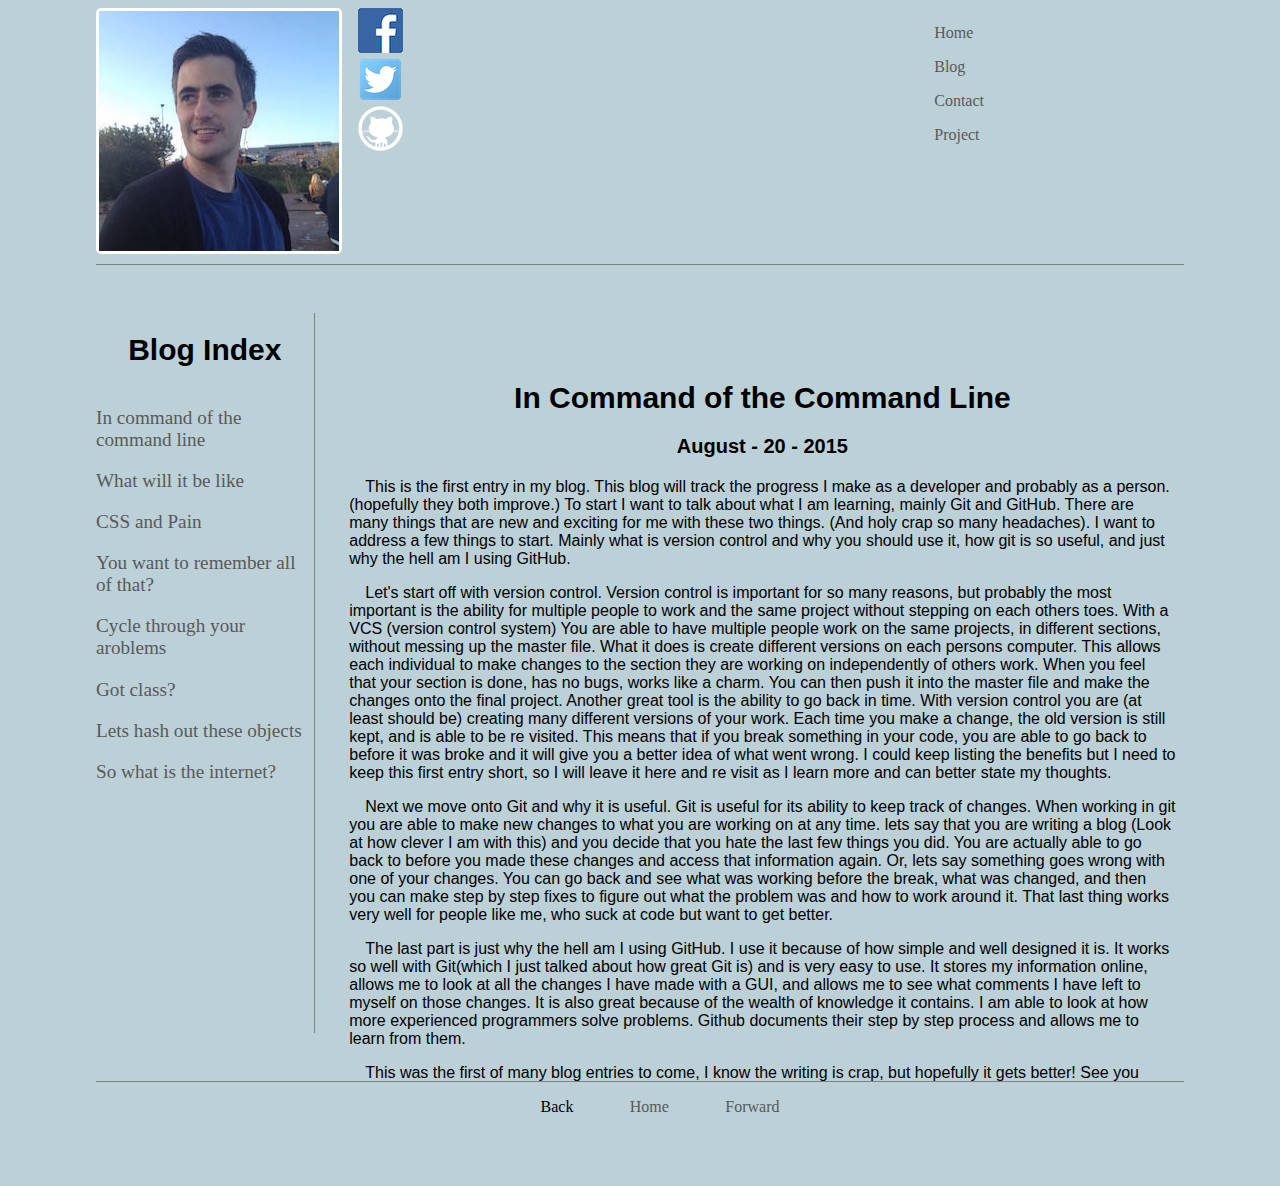
<file: blog/t1-git-blog.html>
<!DOCTYPE html>
<html lang="en">
  <head>
    <title>Colin's Website</title>
    <meta charset="UTF-8">
     <link rel="stylesheet" type="text/css" href="../stylesheets/default.css">
    <link rel="stylesheet" type="text/css" href="../stylesheets/blog.css">
  </head>
  <body>
    <div class="contain">
      <div class="picture">
         <a href="http://razevich.github.io">
          <img src="http://razevich.github.io/pic.jpg">
        </a>
      </div>
      <div class="logos">
        <a href="https://www.facebook.com/colin.razevich">
          <img src="http://razevich.github.io/Facebook.jpg">
        </a>
        <a href="https://twitter.com/RazevichC">
          <img src="http://razevich.github.io/Twitter-icon.png">
        </a>
        <a href="https://github.com/Razevich">
          <img src="http://razevich.github.io/github-256.png">
        </a>
      </div>
      <nav>
        <ul>
          <li>
            <a href="http://razevich.github.io/">Home</a>
          </li>
          <li>
            <a href="http://razevich.github.io/blog/index.html">Blog</a>
          </li>
          <li>
            <a href="mailto:Razevich.c@gmail.com">Contact</a>
          </li>
          <li>
            <a href="3">Project</a>
          </li>
        </ul>
      </nav>
    </div>
  <div class="wrapper">
    <div class ="side-bar">
      <h1>Blog Index</h1>
      <a href="http://razevich.github.io/blog/t1-git-blog.html">In command of the command line</a>
      <a href="http://razevich.github.io/blog/c1-chefs-kitchen.html">What will it be like</a>
      <a href="http://razevich.github.io/blog/css-concepts.html">CSS and Pain</a>
      <a href="http://razevich.github.io/blog/arrays-hashes.html">You want to remember all of that?</a>
      <a href="http://razevich.github.io/blog/enumerable-methods.html">Cycle through your aroblems</a>
      <a href="http://razevich.github.io/blog/ruby-classes.html">Got class?</a>
      <a href="http://razevich.github.io/blog/Javascript.html">Lets hash out these objects</a>
      <a href="http://razevich.github.io/blog/tech.html">So what is the internet?</a>
    </div>
    <div class="main-work">
    <h1>In Command of the Command Line</h1>
      <h3>August - 20 - 2015</h3>
        <p> This is the first entry in my blog. This blog will track the progress I make as a developer and probably as a person. (hopefully they both improve.) To start I want to talk about what I am learning, mainly Git and GitHub. There are many things that are new and exciting for me with these two things. (And holy crap so many headaches). I want to address a few things to start. Mainly what is version control and why you should use it, how git is so useful, and just why the hell am I using GitHub.</p>
        <p> Let's start off with version control. Version control is important for so many reasons, but probably the most important is the ability for multiple people to work and the same project without stepping on each others toes. With a VCS (version control system) You are able to have multiple people work on the same projects, in different sections, without messing up the master file. What it does is create different versions on each persons computer. This allows each individual to make changes to the section they are working on independently of others work. When you feel that your section is done, has no bugs, works like a charm. You can then push it into the master file and make the changes onto the final project. Another great tool is the ability to go back in time. With version control you are (at least should be) creating many different versions of your work. Each time you make a change, the old version is still kept, and is able to be re visited. This means that if you break something in your code, you are able to go back to before it was broke and it will give you a better idea of what went wrong. I could keep listing the benefits but I need to keep this first entry short, so I will leave it here and re visit as I learn more and can better state my thoughts.</p>
        <p> Next we move onto Git and why it is useful. Git is useful for its ability to keep track of changes. When working in git you are able to make new changes to what you are working on at any time. lets say that you are writing a blog (Look at how clever I am with this) and you decide that you hate the last few things you did. You are actually able to go back to before you made these changes and access that information again. Or, lets say something goes wrong with one of your changes. You can go back and see what was working before the break, what was changed, and then you can make step by step fixes to figure out what the problem was and how to work around it. That last thing works very well for people like me, who suck at code but want to get better.</p>
        <p>The last part is just why the hell am I using GitHub. I use it because of how simple and well designed it is. It works so well with Git(which I just talked about how great Git is) and is very easy to use. It stores my information online, allows me to look at all the changes I have made with a GUI, and allows me to see what comments I have left to myself on those changes. It is also great because of the wealth of knowledge it contains. I am able to look at how more experienced programmers solve problems. Github documents their step by step process and allows me to learn from them.</p>
        <p> This was the first of many blog entries to come, I know the writing is crap, but hopefully it gets better! See you latter </p>
      </div>
    </div>
      <footer>
          <ul>
            <li class="foot">
              Back
            </li>
            <li class="foot space">
              <a href="http://razevich.github.io/blog/index.html">Home
              </a>
            </li>
            <li class="foot">
              <a href="http://razevich.github.io/blog/c1-chefs-kitchen.html">Forward</a>
              </li>
          </ul>
      </footer>
  </body>
</html>
</file>
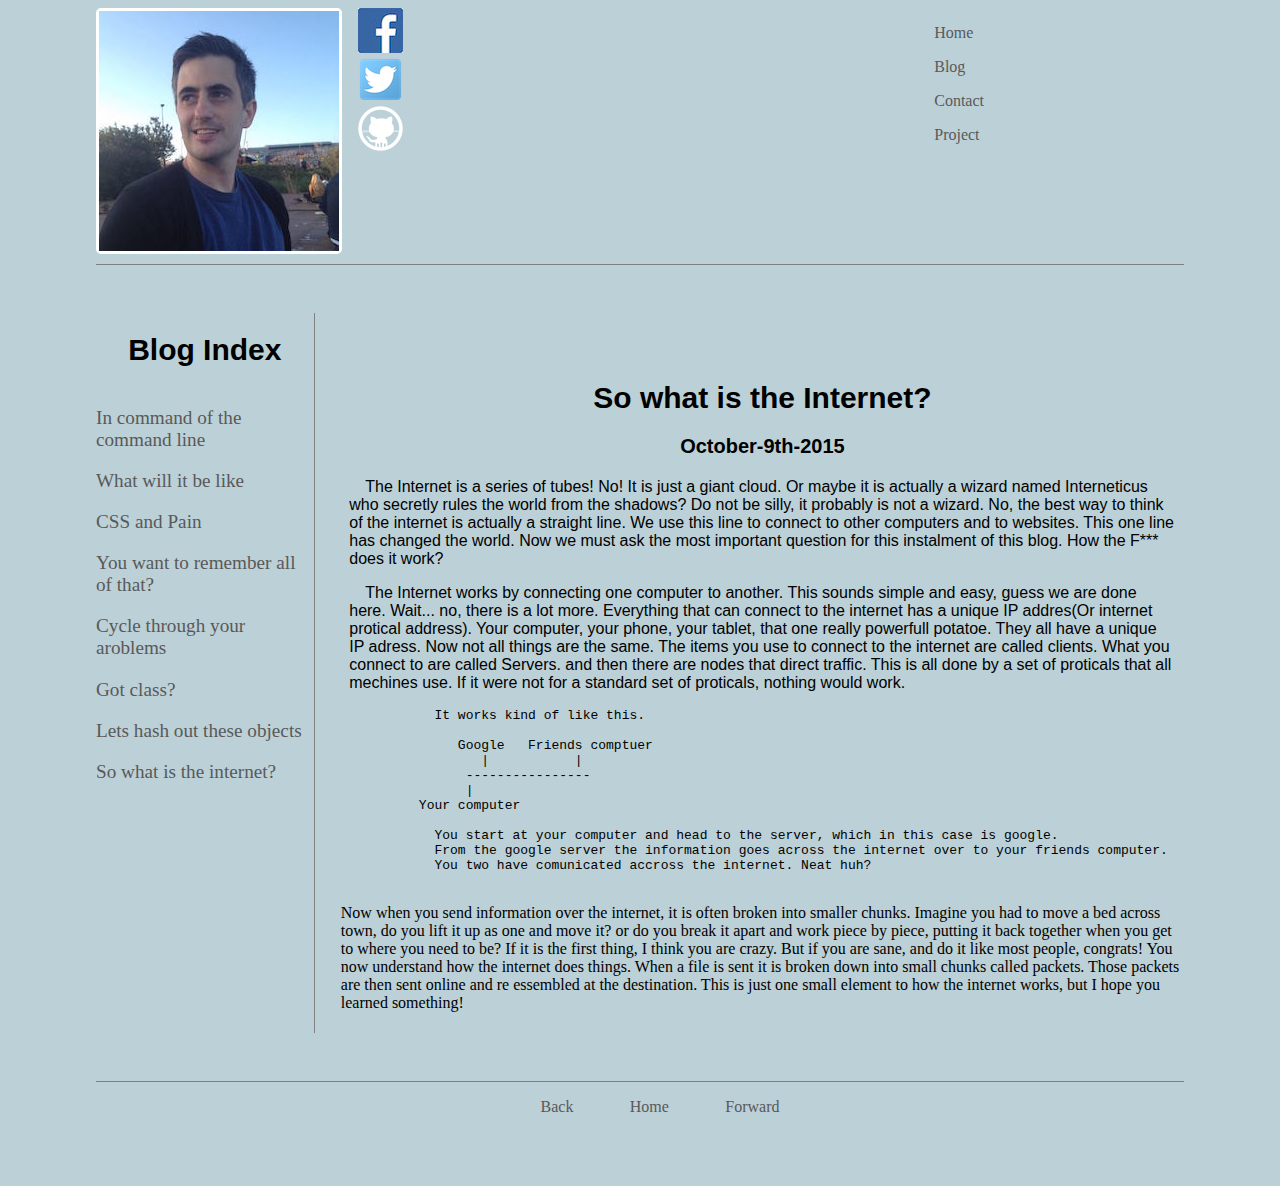
<file: blog/tech.html>
<!DOCTYPE html>
<html lang="en">
  <head>
    <title>Colin's Website</title>
    <meta charset="UTF-8">
     <link rel="stylesheet" type="text/css" href="../stylesheets/default.css">
    <link rel="stylesheet" type="text/css" href="../stylesheets/blog.css">
  </head>
  <body>
    <div class="contain">
      <div class="picture">
         <a href="http://razevich.github.io">
          <img src="http://razevich.github.io/pic.jpg">
        </a>
      </div>
      <div class="logos">
        <a href="https://www.facebook.com/colin.razevich">
          <img src="http://razevich.github.io/Facebook.jpg">
        </a>
        <a href="https://twitter.com/RazevichC">
          <img src="http://razevich.github.io/Twitter-icon.png">
        </a>
        <a href="https://github.com/Razevich">
          <img src="http://razevich.github.io/github-256.png">
        </a>
      </div>
      <nav>
        <ul>
          <li>
            <a href="http://razevich.github.io/">Home</a>
          </li>
          <li>
            <a href="http://razevich.github.io/blog/index.html">Blog</a>
          </li>
          <li>
            <a href="mailto:Razevich.c@gmail.com">Contact</a>
          </li>
          <li>
            <a href="3">Project</a>
          </li>
        </ul>
      </nav>
    </div>
  <div class="wrapper">
    <div class ="side-bar">
      <h1>Blog Index</h1>
      <a href="http://razevich.github.io/blog/t1-git-blog.html">In command of the command line</a>
      <a href="http://razevich.github.io/blog/c1-chefs-kitchen.html">What will it be like</a>
      <a href="http://razevich.github.io/blog/css-concepts.html">CSS and Pain</a>
      <a href="http://razevich.github.io/blog/arrays-hashes.html">You want to remember all of that?</a>
      <a href="http://razevich.github.io/blog/enumerable-methods.html">Cycle through your aroblems</a>
      <a href="http://razevich.github.io/blog/ruby-classes.html">Got class?</a>
      <a href="http://razevich.github.io/blog/Javascript.html">Lets hash out these objects</a>
      <a href="http://razevich.github.io/blog/tech.html">So what is the internet?</a>
    </div>
    <div class="main-work">
    <h1>So what is the Internet?</h1>
      <h3>October-9th-2015</h3>
        <p>The Internet is a series of tubes! No! It is just a giant cloud. Or maybe it is actually a wizard named Interneticus who secretly rules the world from the shadows? Do not be silly, it probably is not a wizard. No, the best way to think of the internet is actually a straight line. We use this line to connect to other computers and to websites. This one line has changed the world. Now we must ask the most important question for this instalment of this blog. How the F*** does it work?
        </p>
        <p>The Internet works by connecting one computer to another. This sounds simple and easy, guess we are done here. Wait... no, there is a lot more. Everything that can connect to the internet has a unique IP addres(Or internet protical address). Your computer, your phone, your tablet, that one really powerfull potatoe. They all have a unique IP adress. Now not all things are the same. The items you use to connect to the internet are called clients. What you connect to are called Servers. and then there are nodes that direct traffic. This is all done by a set of proticals that all mechines use. If it were not for a standard set of proticals, nothing would work.
          <pre>
            It works kind of like this.

               Google   Friends comptuer
                  |           |
                ----------------
                |
          Your computer

            You start at your computer and head to the server, which in this case is google.
            From the google server the information goes across the internet over to your friends computer.
            You two have comunicated accross the internet. Neat huh?
          </pre>
        </p>Now when you send information over the internet, it is often broken into smaller chunks. Imagine you had to move a bed across town, do you lift it up as one and move it? or do you break it apart and work piece by piece, putting it back together when you get to where you need to be? If it is the first thing, I think you are crazy. But if you are sane, and do it like most people, congrats! You now understand how the internet does things. When a file is sent it is broken down into small chunks called packets. Those packets are then sent online and re essembled at the destination. This is just one small element to how the internet works, but I hope you learned something!
        <p>

      </div>
    </div>
      <footer>
          <ul>
            <li class="foot">
              <a href="http://razevich.github.io/blog/Javascript.html">Back</a>
            </li>
            <li class="foot space">
              <a href="http://razevich.github.io/blog/index.html">Home
              </a>
            </li>
            <li class="foot">
              <a href=>Forward</a>
              </li>
          </ul>
      </footer>
  </body>
</html
</file>
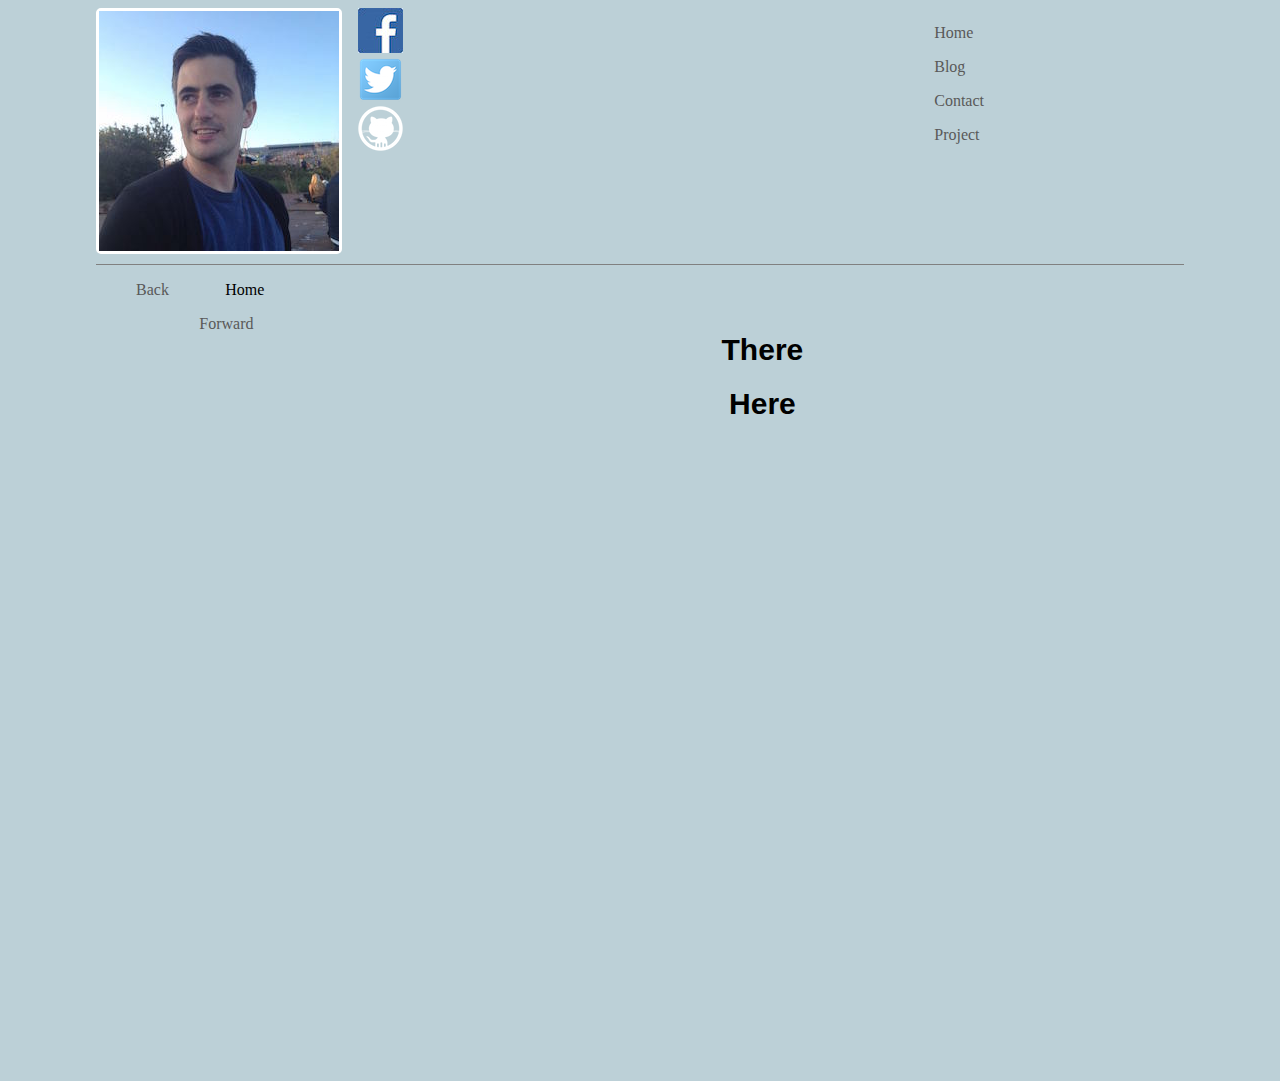
<file: projects/cheat-sheet.html>
<!DOCTYPE html>
<html lang="en">
  <head>
    <title>Colin's Website</title>
    <meta charset="UTF-8">
     <link rel="stylesheet" type="text/css" href="../stylesheets/default.css">
    <link rel="stylesheet" type="text/css" href="../stylesheets/blog.css">
  </head>
  <body>
    <div class="contain">
      <div class="picture">
         <a href="http://razevich.github.io">
          <img src="http://razevich.github.io/pic.jpg">
        </a>
      </div>
      <div class="logos">
        <a href="https://www.facebook.com/colin.razevich">
          <img src="http://razevich.github.io/Facebook.jpg">
        </a>
        <a href="https://twitter.com/RazevichC">
          <img src="http://razevich.github.io/Twitter-icon.png">
        </a>
        <a href="https://github.com/Razevich">
          <img src="http://razevich.github.io/github-256.png">
        </a>
      </div>
      <nav>
        <ul>
          <li>
            <a href="http://razevich.github.io/">Home</a>
          </li>
          <li>
            <a href="http://razevich.github.io/blog/index.html">Blog</a>
          </li>
          <li>
            <a href="mailto:Razevich.c@gmail.com">Contact</a>
          </li>
          <li>
            <a href="3">Project</a>
          </li>
        </ul>
      </nav>
    </div>
    <div class="main-work">
      <div class="ruby">
    <h1>There</h1>
      <h3></h3>
        <p>
        </p>
      </div>
      <div class="javascript">
        <h1>Here</h1>
        <h3></h3>
        <p>
        </p>
      </div>
      </div>
      <footer>
          <ul>
            <li class="foot">
              <a href=>Back</a>
            </li>
            <li class="foot space">Home</li>
            <li class="foot">
              <a href=>Forward</a>
              </li>
          </ul>
      </footer>
  </body>
</html
</file>
<file: stylesheets/default.css>
body {
  background-color: #BCD0D7;
  margin-right: 7.5%;
  margin-left: 7.5%;
}

nav {
  float:right;
  margin-right: 12.5em;
  margin-bottom: 5em;

}

a {
  text-decoration: none;
  color:#595959;
}

a:hover {
  color: white;
}

li {
  list-style-type: none;
  text-align: top;
  margin-bottom: 1em;
  text-decoration: none;
}

h1 {
  font-size: 40px;
  margin-bottom: 2em;
}

.picture {
  margin-right: .5em;
  width: 15em;
  height: 15em;
  border: 3px solid white ;
  border-radius: 5px;
  float: left;
}

.contain {
  height: 20%;
  width: 100%;
  border-bottom: 1px solid grey;
}

.logos{
  display:inline-block;
  margin-left: .5em;
  height: 16em;
  width:3em;
}
.logos li {
  padding-bottom: 5em;
}


p {
  text-indent: 1em;
  font-family: 'Helvetica Neue', Helvetica, Arial, sans-serif;
  margin-left:1%;
  margin-right:1%;
}

h1 {
  text-align: center;
  font-size: 30px;
  font-family: 'Helvetica Neue', Helvetica, Arial, sans-serif;
  margin-bottom:0em;
}

h3 {
  text-align: center;
  font-size: 20px;
  font-family: 'Helvetica Neue', Helvetica, Arial, sans-serif;

}

footer {
  text-align: center;
  height: 5em;
  width: 100%;
}

.foot{
  display:inline-block;
}

.space {
  margin-right: 5%;
  margin-left: 5%;

}

.main-work {
  padding-top: 3em;
  height: 45em;
  width: 100%;
  overflow: auto;
  padding-bottom: 3em;
}
</file>
<file: stylesheets/blog.css>
.wrapper{
  padding-top: 3em;
  height: 45em;
  width: 100%;
  overflow: auto;
  border-bottom: 1px solid grey;
  padding-bottom: 3em;
}

.main-work {
  float:right;
  width: 77.5%;
  padding-left: 1.5em;
}

.side-bar {
  border-right: 1px solid grey;
  width: 20%;
  float: left;
  height: 100%;
  overflow: auto;
  text-align: left;
}

.side-bar a{
  font-size: 1.2em;
  display: inline-block;
  padding-top: .5em;
  padding-bottom: .5em;
}

.side-bar h1{
  padding-bottom: 1em;
}
</file>
